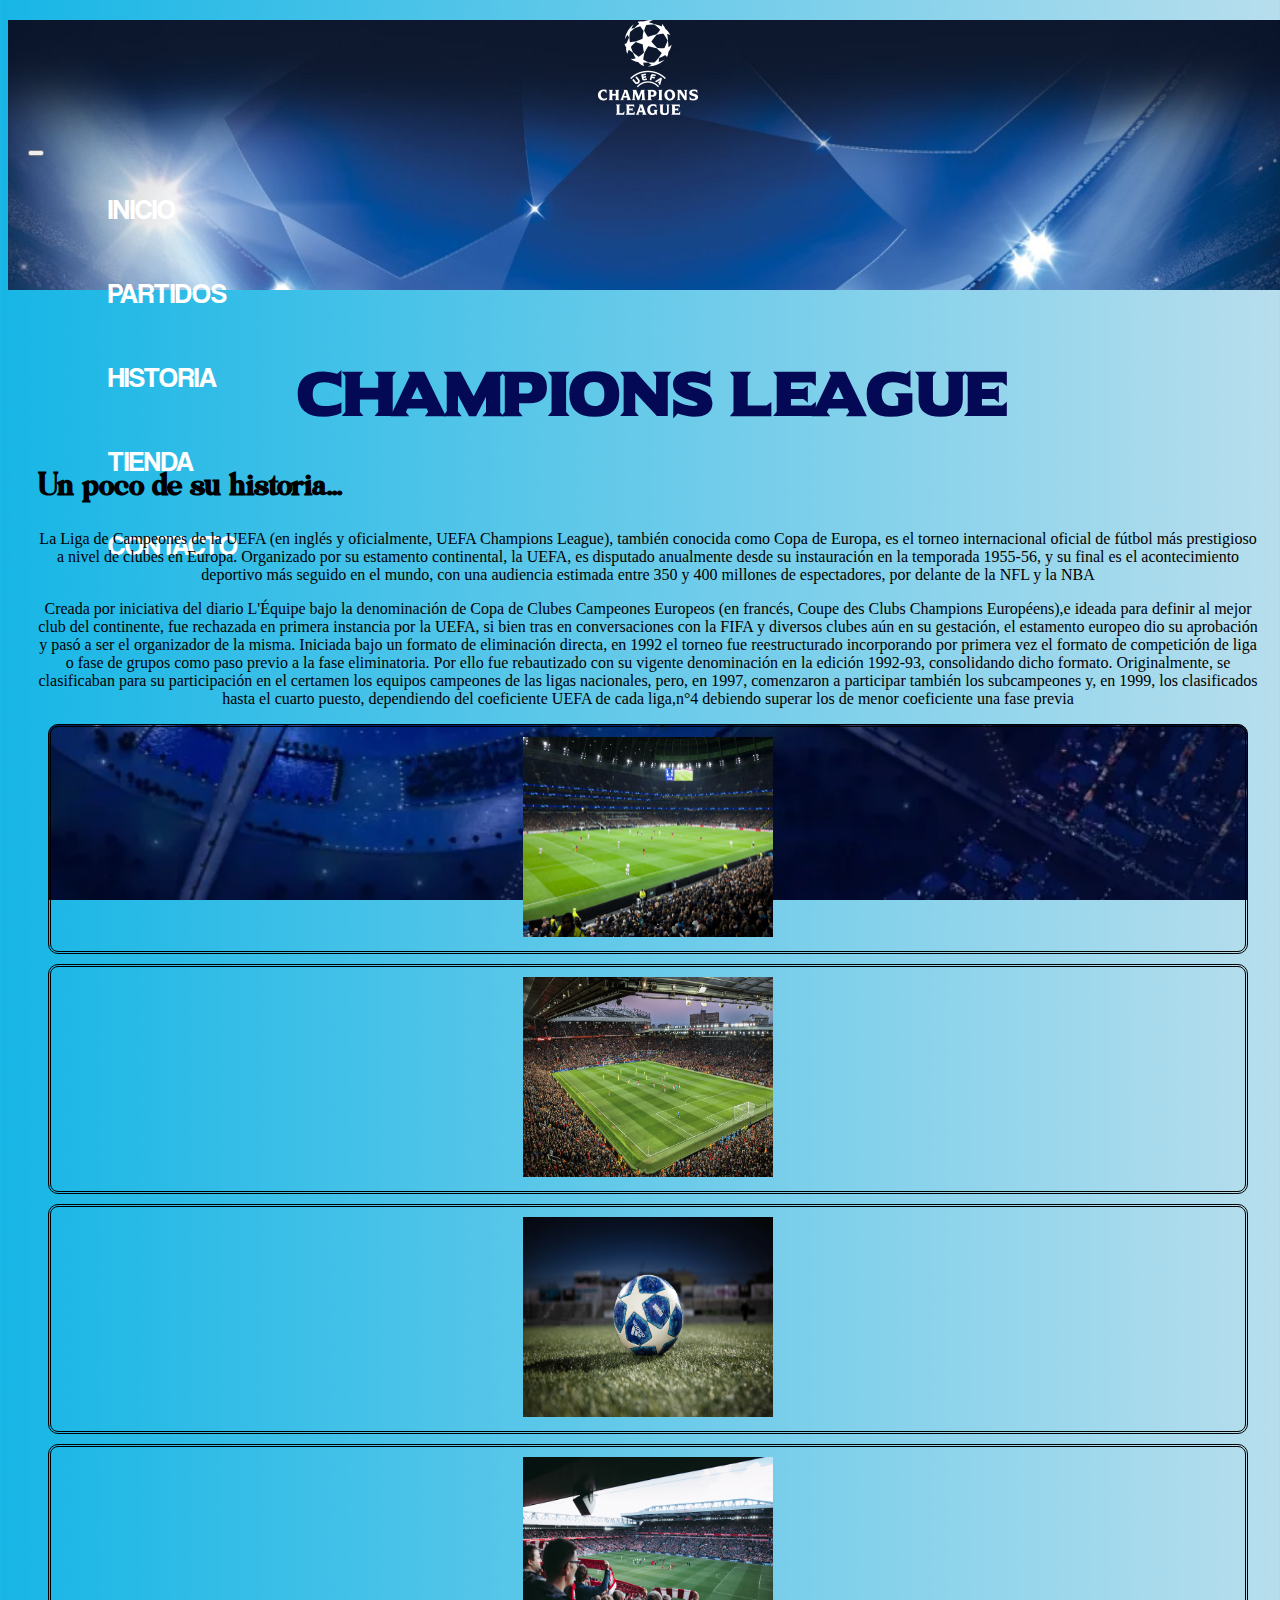
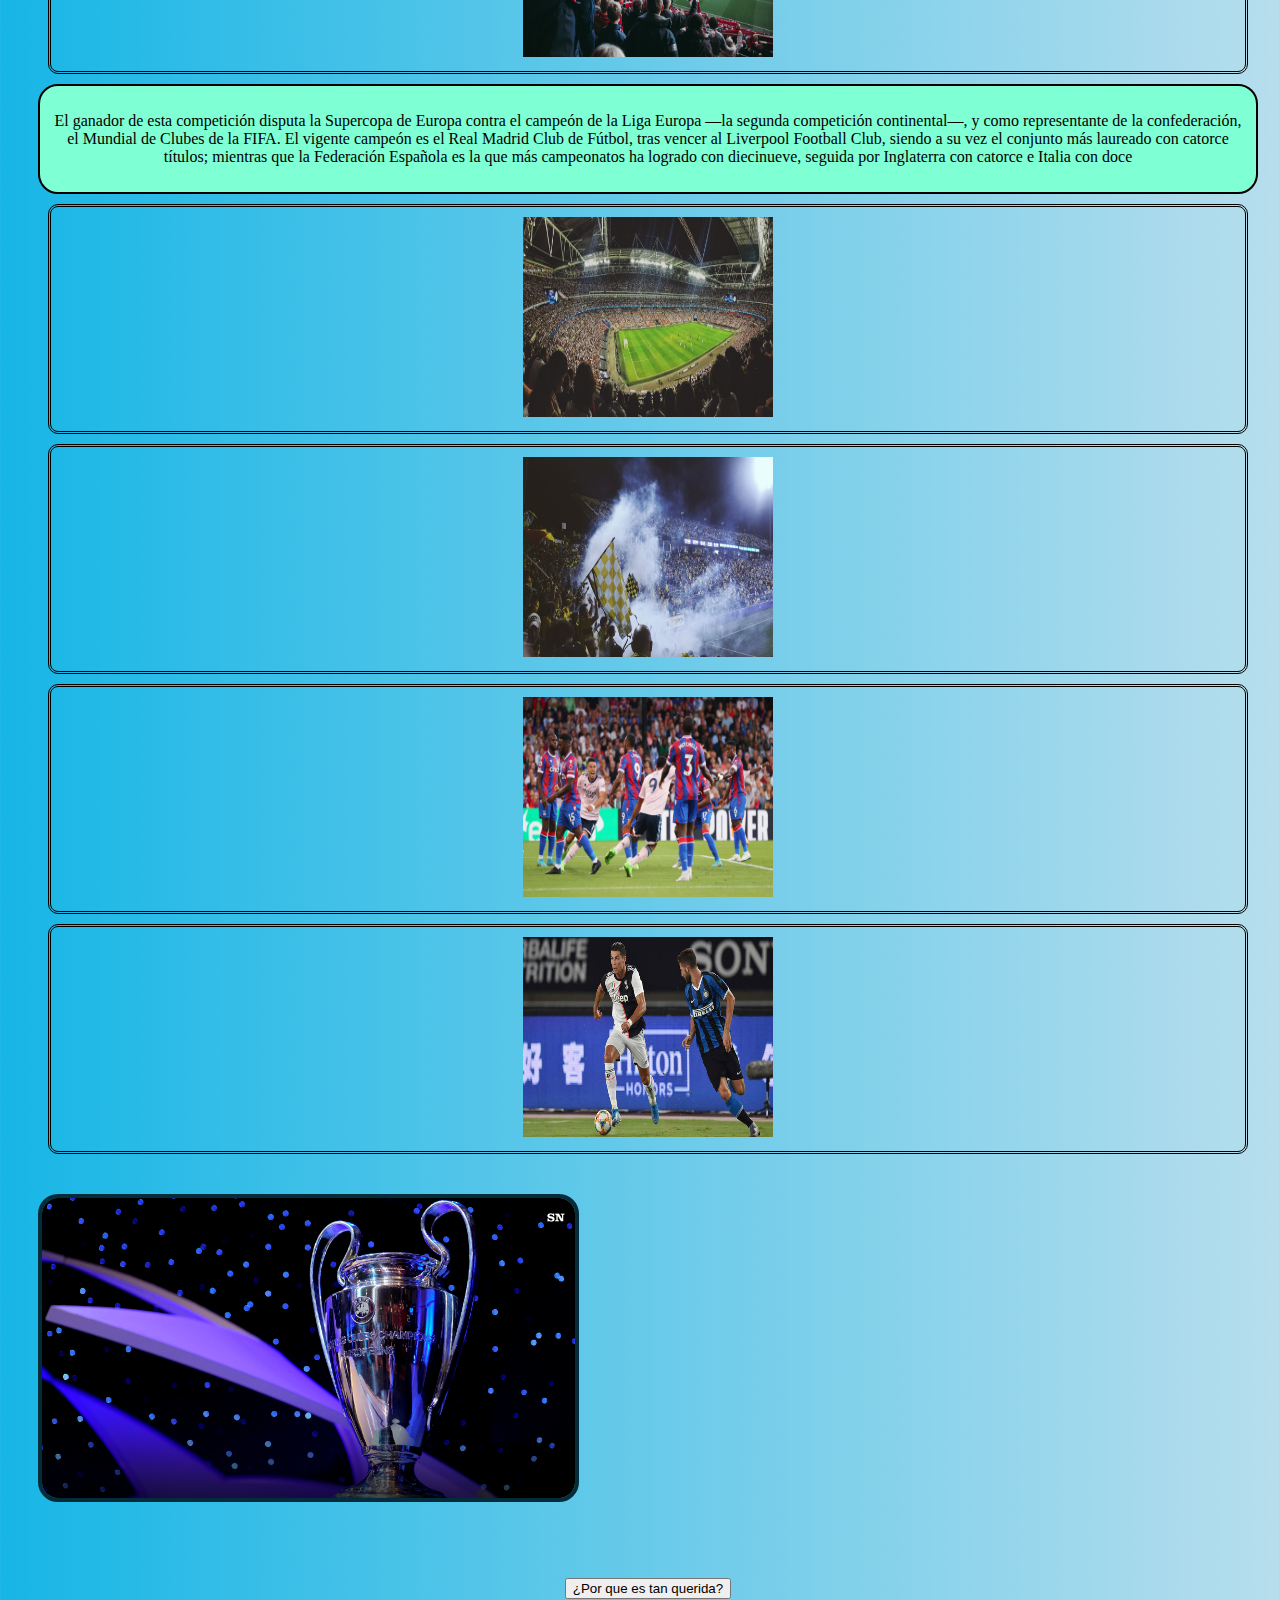
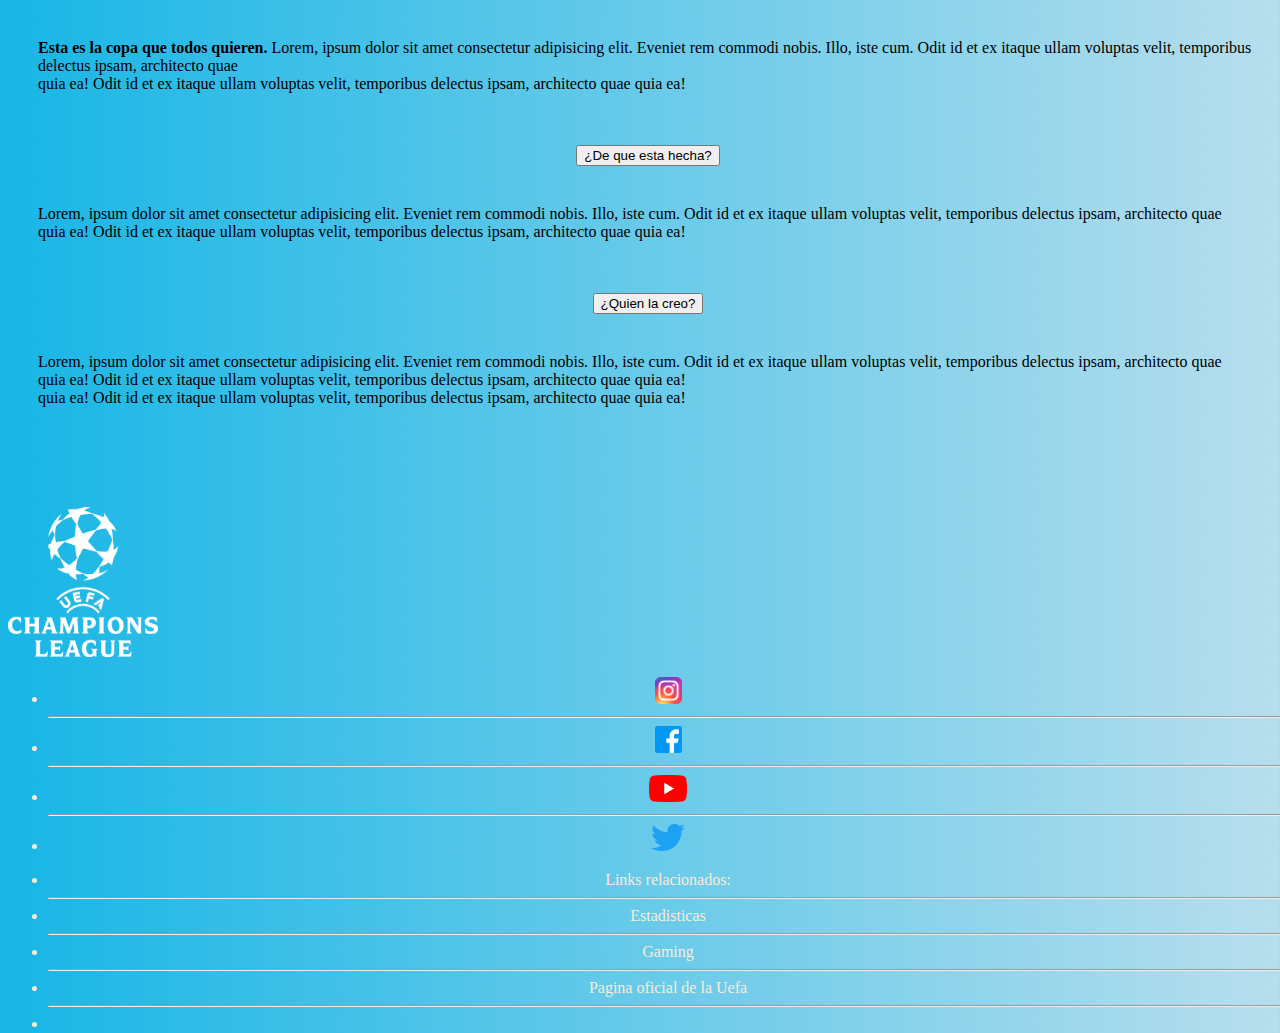
<file: index.html>
<!DOCTYPE html>
<html lang="en">

<head>
    <meta charset="UTF-8">
    <meta http-equiv="X-UA-Compatible" content="IE=edge">
    <meta name="viewport" content="width=device-width, initial-scale=1.0">
    <!-- CSS BOOTSRAP -->
    <link href="https://cdn.jsdelivr.net/npm/bootstrap@5.2.1/dist/css/bootstrap.min.css" rel="stylesheet"
        integrity="sha384-iYQeCzEYFbKjA/T2uDLTpkwGzCiq6soy8tYaI1GyVh/UjpbCx/TYkiZhlZB6+fzT" crossorigin="anonymous">
    <!-- ETIQUETAS SEO -->
    <meta name="description" content="Sitio de la competicion mas importante de futbol del mundo, la UEFA Champions League">
    <meta name="keyword" content="futbol, europa, deporte, liga, copa, campeones, mejores, historico">
    <!-- ANIMACIONES CSS -->
    <link rel="stylesheet" href="https://cdnjs.cloudflare.com/ajax/libs/animate.css/4.1.1/animate.min.css"/>
    <!-- NUESTRO CSS -->
    <link rel="stylesheet" href="./css/style.css">
    <title>UEFA Champions League</title>
</head>

<body id="body-index">
    <header>
        <div class="container-fluid">
            <div class="row">
                <div class="col-12">
                    <div id="logo-header"><img width="100px" src="./assets/img/logoblanco.png" alt="Logo"></div>
                </div>
                <div class="col-12">
                    <nav class="navbar navbar-expand-lg ">
                        <button class="navbar-toggler" type="button" data-bs-toggle="collapse"
                            data-bs-target="#opciones">
                            <span class="navbar-toggler-icon "></span>
                        </button>
                        <div class="collapse navbar-collapse justify-content-center" id="opciones">
                            <ul class="navbar-nav ">
                                <li class="nav-item active">
                                    <a class="nav-link" href="index.html">INICIO</a>
                                </li>
                                <li class="nav-item">
                                    <a class="nav-link" href="./pages/partidos.html">PARTIDOS</a>
                                </li>
                                <li class="nav-item">
                                    <a class="nav-link" href="./pages/historia.html">HISTORIA</a>
                                </li>
                                <li class="nav-item">
                                    <a class="nav-link" href="./pages/tienda.html">TIENDA</a>
                                </li>
                                <li class="nav-item">
                                    <a class="nav-link" href="./pages/contacto.html">CONTACTO</a>
                                </li>
                            </ul>
                        </div>
                    </nav>
                </div>
            </div>
        </div>
    </header>
    <main id="main-index" class="container-fluid">
        <div id="row-1" class="row">
            <div id="show" class="col-12">
                <div class="container-fluid">
                    <div class="row">
                        <h1>Champions League</h1>
                    </div>
                    <div class="row">
                        <h2 id="subtitulo">Un poco de su historia...</h2>
                        <p>La Liga de Campeones de la UEFA (en inglés y oficialmente, UEFA Champions League), también
                            conocida como Copa de Europa, es el torneo internacional oficial de fútbol más prestigioso a
                            nivel de clubes en Europa. Organizado por su estamento continental, la UEFA, es
                            disputado anualmente desde su instauración en la temporada 1955-56, y su final es el
                            acontecimiento deportivo más seguido en el mundo, con una audiencia estimada entre 350 y 400
                            millones de espectadores, por delante de la NFL y la NBA</p>
                        <p>Creada por iniciativa del diario L'Équipe bajo la denominación de Copa de Clubes Campeones
                            Europeos (en francés, Coupe des Clubs Champions Européens),e ideada para definir al mejor
                            club del continente, fue rechazada en primera instancia por la UEFA, si bien tras en
                            conversaciones con la FIFA y diversos clubes aún en su gestación, el estamento europeo dio
                            su aprobación y pasó a ser el organizador de la misma. Iniciada bajo un formato de
                            eliminación directa, en 1992 el torneo fue reestructurado incorporando por primera vez el
                            formato de competición de liga o fase de grupos como paso previo a la fase eliminatoria. Por
                            ello fue rebautizado con su vigente denominación en la edición 1992-93, consolidando dicho
                            formato. Originalmente, se clasificaban para su participación en el certamen los equipos
                            campeones de las ligas nacionales, pero, en 1997, comenzaron a participar también los
                            subcampeones y, en 1999, los clasificados hasta el cuarto puesto, dependiendo del
                            coeficiente UEFA de cada liga,n°4 debiendo superar los de menor coeficiente una fase
                            previa
                        </p>
                    </div>
                    <div class="row">
                        <div class="container-fluid">
                            <div class="row">
                                <div class="col-12">
                                    <div class="container-fluid">
                                        <div class="row align-items-center justify-content-center">
                                            <div class="col-sm-6 col-md-6 col-lg-3 col-xl-3 col-xxl-3 bordes"><img
                                                    class="medidas" src="assets/img/estadio1.jpg"
                                                    alt="Estadio de futbol">
                                            </div>
                                            <div class="col-sm-6 col-md-6 col-lg-3 col-xl-3 col-xxl-3 bordes"><img
                                                    class="medidas" src="assets/img/estadio2.jpg"
                                                    alt="Estadio de futbol">
                                            </div>
                                            <div class="col-sm-6 col-md-6 col-lg-3 col-xl-3 col-xxl-3 bordes"><img
                                                    class="medidas" src="assets/img/pelota1.webp"
                                                    alt="Estadio de futbol">
                                            </div>
                                        </div>


                                        <div class="row align-items-center justify-content-center">
                                            <div class="col-sm-6 col-md-6 col-lg-3 col-xl-3 col-xxl-3 bordes "><img
                                                    class="medidas" src="assets/img/estadio3.jpg"
                                                    alt="Estadio de futbol">
                                            </div>
                                            <div id="cartel-medio"
                                                class="col-sm-6 col-md-6 col-lg-3 col-xl-3 col-xxl-3">
                                                <p>
                                                    El ganador de esta competición disputa la Supercopa de Europa contra
                                                    el campeón de la Liga
                                                    Europa —la segunda competición continental—, y como representante de
                                                    la confederación, el
                                                    Mundial de Clubes de la FIFA. El vigente campeón es el Real Madrid
                                                    Club de Fútbol,
                                                    tras vencer al Liverpool Football Club, siendo a su vez el conjunto
                                                    más laureado con
                                                    catorce títulos; mientras que la Federación Española es la que más
                                                    campeonatos ha logrado
                                                    con diecinueve, seguida por Inglaterra con catorce e Italia con doce
                                                </p>
                                            </div>
                                            <div class="col-sm-6 col-md-6 col-lg-3 col-xl-3 col-xxl-3 bordes"><img
                                                    class="medidas" src="assets/img/estadio4.jpg"
                                                    alt="Estadio de futbol">
                                            </div>
                                        </div>


                                        <div class="row align-items-center justify-content-center">
                                            <div class="col-sm-6 col-md-6 col-lg-3 col-xl-3 col-xxl-3 bordes"><img
                                                    class="medidas" src="assets/img/estadio5.jpg"
                                                    alt="Estadio de futbol">
                                            </div>
                                            <div class="col-sm-6 col-md-6 col-lg-3 col-xl-3 col-xxl-3 bordes"><img
                                                    class="medidas" src="assets/img/partido2.jpg"
                                                    alt="Estadio de futbol">
                                            </div>
                                            <div class="col-sm-6 col-md-6 col-lg-3 col-xl-3 col-xxl-3 bordes"><img
                                                    class="medidas" src="assets/img/partido4.jpg"
                                                    alt="Estadio de futbol">
                                            </div>
                                        </div>
                                    </div>
                                </div>
                            </div>
                        </div>
                    </div>
                    <div id="info-copa" class="row">
                        <div class="container-fluid">
                            <div class="row">
                                <div class="col-sm-12 col-md-12 col-lg-12 col-xl-6 col-xxl-6 text-center"><img id="copa"
                                        height="300px" src="./assets/img/copalinda.png" alt=""></div>
                                <div id="acordion" class="col-sm-12 col-md-12 col-lg-12 col-xl-6 col-xxl-6">
                                    <div class="accordion" id="accordionPanelsStayOpenExample">
                                        <div class="accordion-item">
                                            <h2 class="accordion-header" id="panelsStayOpen-headingOne">
                                                <button class="accordion-button" type="button" data-bs-toggle="collapse"
                                                    data-bs-target="#panelsStayOpen-collapseOne" aria-expanded="true"
                                                    aria-controls="panelsStayOpen-collapseOne">
                                                    ¿Por que es tan querida?
                                                </button>
                                            </h2>
                                            <div id="panelsStayOpen-collapseOne"
                                                class="accordion-collapse collapse show"
                                                aria-labelledby="panelsStayOpen-headingOne">
                                                <div class="accordion-body">
                                                    <strong>Esta es la copa que todos quieren.</strong> Lorem, ipsum
                                                    dolor sit amet consectetur adipisicing elit. Eveniet rem commodi
                                                    nobis.
                                                    Illo, iste cum. Odit id et ex itaque ullam voluptas velit,
                                                    temporibus delectus ipsam, architecto quae <br> quia ea!
                                                    Odit id et ex itaque ullam voluptas velit,
                                                    temporibus delectus ipsam, architecto quae quia ea!
                                                </div>
                                            </div>
                                        </div>
                                        <div class="accordion-item">
                                            <h2 class="accordion-header" id="panelsStayOpen-headingTwo">
                                                <button class="accordion-button collapsed" type="button"
                                                    data-bs-toggle="collapse"
                                                    data-bs-target="#panelsStayOpen-collapseTwo" aria-expanded="false"
                                                    aria-controls="panelsStayOpen-collapseTwo">
                                                    ¿De que esta hecha?
                                                </button>
                                            </h2>
                                            <div id="panelsStayOpen-collapseTwo" class="accordion-collapse collapse"
                                                aria-labelledby="panelsStayOpen-headingTwo">
                                                <div class="accordion-body">
                                                    Lorem, ipsum dolor sit amet consectetur adipisicing elit. Eveniet
                                                    rem commodi nobis.
                                                    Illo, iste cum. Odit id et ex itaque ullam voluptas velit,
                                                    temporibus delectus ipsam, architecto quae <br> quia ea!
                                                    Odit id et ex itaque ullam voluptas velit,
                                                    temporibus delectus ipsam, architecto quae quia ea!
                                                </div>
                                            </div>
                                        </div>
                                        <div class="accordion-item">
                                            <h2 class="accordion-header" id="panelsStayOpen-headingThree">
                                                <button class="accordion-button collapsed" type="button"
                                                    data-bs-toggle="collapse"
                                                    data-bs-target="#panelsStayOpen-collapseThree" aria-expanded="false"
                                                    aria-controls="panelsStayOpen-collapseThree">
                                                    ¿Quien la creo?
                                                </button>
                                            </h2>
                                            <div id="panelsStayOpen-collapseThree" class="accordion-collapse collapse"
                                                aria-labelledby="panelsStayOpen-headingThree">
                                                <div class="accordion-body">
                                                    Lorem, ipsum dolor sit amet consectetur adipisicing elit. Eveniet
                                                    rem commodi nobis.
                                                    Illo, iste cum. Odit id et ex itaque ullam voluptas velit,
                                                    temporibus delectus ipsam, architecto quae <br> quia ea!
                                                    Odit id et ex itaque ullam voluptas velit,
                                                    temporibus delectus ipsam, architecto quae quia ea!
                                                    <br> quia ea!
                                                    Odit id et ex itaque ullam voluptas velit,
                                                    temporibus delectus ipsam, architecto quae quia ea!
                                                </div>
                                            </div>
                                        </div>
                                    </div>
                                </div>
                            </div>
                            <div class="row"></div>
                            <div class="row"></div>
                            <div class="row"></div>
                        </div>
                    </div>




                </div>
            </div>


    </main>
    <footer>
        <div class="container">
            <div id="footer" class="row">
                <div class="col-3">
                    <div><img id="logo" src="./assets/img/logoblanco.png" alt="Logo"></div>
                </div>
                <div class="col-4">
                    <ul class="social-media" class="list-group-item">
                        <li class="list-group-item"><a href="https://www.instagram.com/championsleague/"><img
                                    height="27px" src="./assets/img/ig.png" alt="Instagram"></a></li>
                        <hr>
                        <li class="list-group-item"><a href="https://www.facebook.com/ChampionsLeague/"><img
                                    height="27px" src="./assets/img/fb.png" alt="Facebook"></a></li>
                        <hr>
                        <li class="list-group-item"><a href="https://www.youtube.com/c/ESPNFans"><img height="27px"
                                    src="./assets/img/yt.png" alt="Youtube"></a></li>
                        <hr>
                        <li class="list-group-item"><a href="https://twitter.com/ChampionsLeague"><img height="27px"
                                    src="./assets/img/tw.png" alt="Twitter"></a></li>
                    </ul>
                </div>

                <div class="col-4">
                    <ul class="social-media" class="list-group-item">
                        <li class="list-group-item">Links relacionados:</li>
                        <hr>
                        <li class="list-group-item"><a class="links-ayuda"
                                href="https://es.uefa.com/uefachampionsleague/statistics/">Estadisticas</a></li>
                        <hr>
                        <li class="list-group-item"><a class="links-ayuda"
                                href="https://gaming.uefa.com/es/uefachampionsleague">Gaming</a></li>
                        <hr>
                        <li class="list-group-item"><a class="links-ayuda" href="https://store.uefa.com">Pagina oficial
                                de la Uefa</a></li>
                        <hr>
                        <li class="list-group-item"></li>
                    </ul>
                </div>

            </div>
        </div>
    </footer>



    <script src="https://cdn.jsdelivr.net/npm/bootstrap@5.2.1/dist/js/bootstrap.bundle.min.js"
        integrity="sha384-u1OknCvxWvY5kfmNBILK2hRnQC3Pr17a+RTT6rIHI7NnikvbZlHgTPOOmMi466C8" crossorigin="anonymous">
    </script>
</body>

</html>
</file>
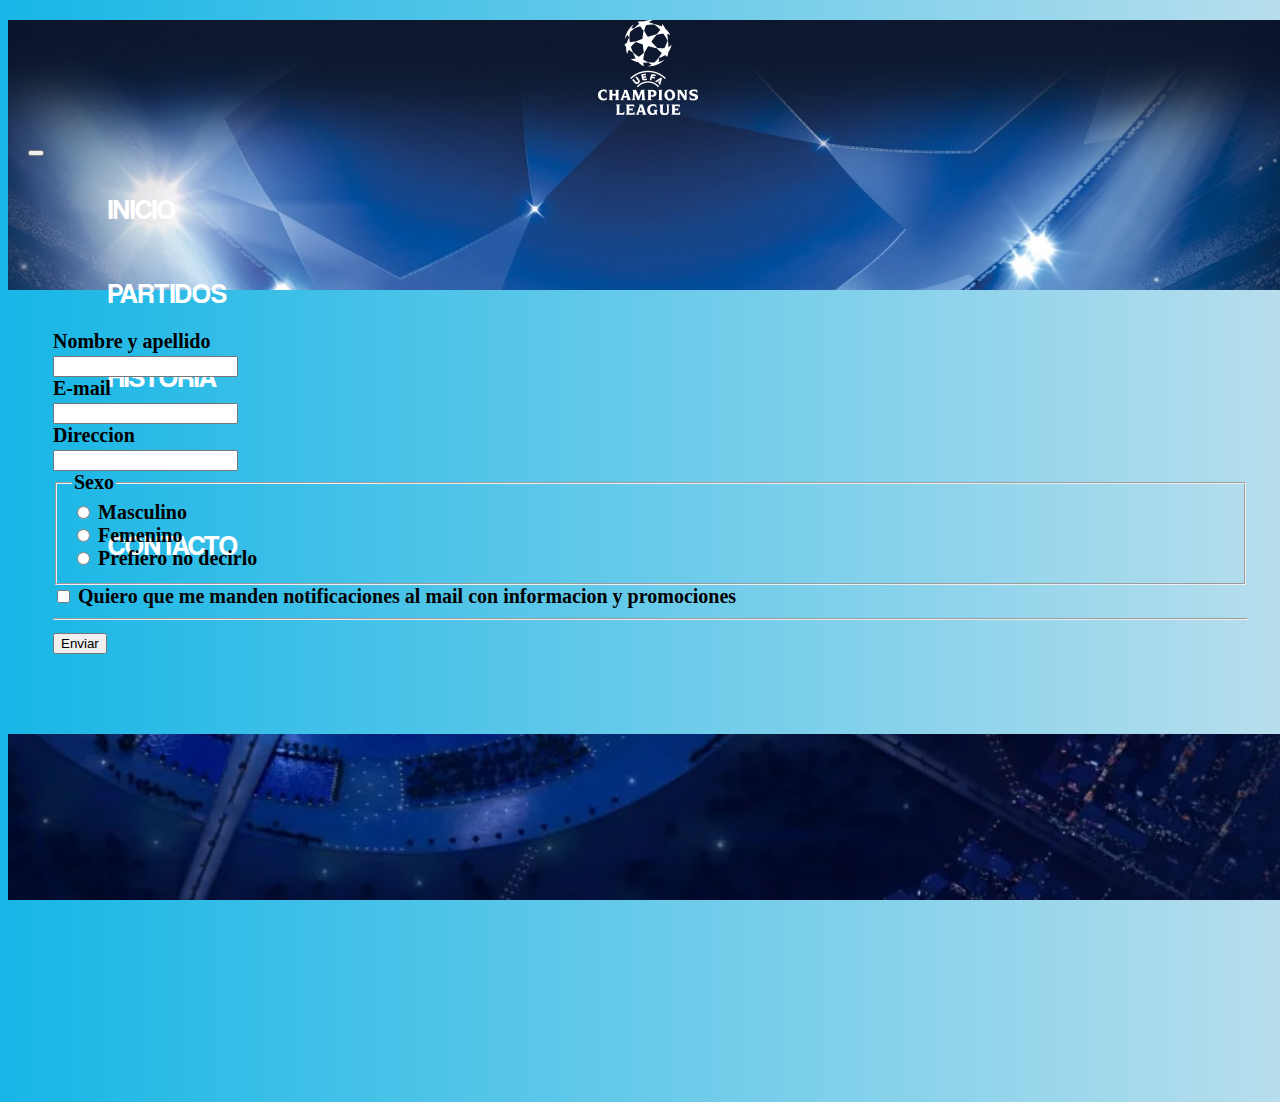
<file: pages/contacto.html>
<!DOCTYPE html>
<html lang="en">

<head>
    <meta charset="UTF-8">
    <meta http-equiv="X-UA-Compatible" content="IE=edge">
    <meta name="viewport" content="width=device-width, initial-scale=1.0">
    <!-- CSS BOOTSRAP -->
    <link href="https://cdn.jsdelivr.net/npm/bootstrap@5.2.1/dist/css/bootstrap.min.css" rel="stylesheet"
        integrity="sha384-iYQeCzEYFbKjA/T2uDLTpkwGzCiq6soy8tYaI1GyVh/UjpbCx/TYkiZhlZB6+fzT" crossorigin="anonymous">
    <!-- ETIQUETAS SEO -->
    <meta name="description"
        content="Pagina de contacto">
    <meta name="keyword" content="futbol, europa, deporte, liga, copa, campeones, mejores, historico, mail, telefono, contacto">
    <!-- ANIMACIONES CSS -->
    <link rel="stylesheet" href="https://cdnjs.cloudflare.com/ajax/libs/animate.css/4.1.1/animate.min.css" />
    <!-- NUESTRO CSS -->
    <link rel="stylesheet" href="../css/style.css">
    <title>UEFA Champions League</title>
</head>

<body id="body-index">
    <header>
        <div class="container-fluid">
            <div class="row">
                <div class="col-12">
                    <div id="logo-header"><img width="100px" src="../assets/img/logoblanco.png" alt="Logo"></div>
                </div>
                <div class="col-12">
                    <nav class="navbar navbar-expand-lg ">
                        <button class="navbar-toggler" type="button" data-bs-toggle="collapse"
                            data-bs-target="#opciones">
                            <span class="navbar-toggler-icon "></span>
                        </button>
                        <div class="collapse navbar-collapse justify-content-center" id="opciones">
                            <ul class="navbar-nav ">
                                <li class="nav-item active">
                                    <a class="nav-link" href="../index.html">INICIO</a>
                                </li>
                                <li class="nav-item">
                                    <a class="nav-link" href="partidos.html">PARTIDOS</a>
                                </li>
                                <li class="nav-item">
                                    <a class="nav-link" href="historia.html">HISTORIA</a>
                                </li>
                                <li class="nav-item">
                                    <a class="nav-link" href="tienda.html">TIENDA</a>
                                </li>
                                <li class="nav-item">
                                    <a class="nav-link" href="contacto.html">CONTACTO</a>
                                </li>
                            </ul>
                        </div>
                    </nav>
                </div>
            </div>
        </div>
    </header>
    <main id="main-index" class="container-fluid ">
        <div id="row-1" class="row">


            <form id="formulario" class="col-6">
                <div class="row mb-3">
                    <label for="inputEmail3" class="col-sm-2 col-form-label">Nombre y apellido</label>
                    <div class="col-sm-10">
                        <input type="email" class="form-control" id="inputEmail3">
                    </div>
                </div>
                <div class="row mb-3">
                    <label for="inputPassword3" class="col-sm-2 col-form-label">E-mail</label>
                    <div class="col-sm-10">
                        <input type="password" class="form-control" id="inputPassword3">
                    </div>
                </div>
                <div class="row mb-3">
                    <label for="inputPassword3" class="col-sm-2 col-form-label">Direccion</label>
                    <div class="col-sm-10">
                        <input type="password" class="form-control" id="inputPassword3">
                    </div>
                </div>
                <fieldset class="row mb-3">
                    <legend class="col-form-label col-sm-2 pt-0">Sexo</legend>
                    <div class="col-sm-10">
                        <div class="form-check">
                            <input class="form-check-input" type="radio" name="gridRadios" id="gridRadios1"
                                value="option1">
                            <label class="form-check-label" for="gridRadios1">
                                Masculino
                            </label>
                        </div>
                        <div class="form-check">
                            <input class="form-check-input" type="radio" name="gridRadios" id="gridRadios2"
                                value="option2">
                            <label class="form-check-label" for="gridRadios2">
                                Femenino
                            </label>
                        </div>
                        <div class="form-check disabled">
                            <input class="form-check-input" type="radio" name="gridRadios" id="gridRadios3"
                                value="option3">
                            <label class="form-check-label" for="gridRadios3">
                                Prefiero no decirlo
                            </label>
                        </div>
                    </div>
                </fieldset>
                <div class="row mb-3">
                    <div class="col-sm-10 offset-sm-2">
                        <div class="form-check">
                            <input class="form-check-input" type="checkbox" id="gridCheck1">
                            <label class="form-check-label" for="gridCheck1">
                                Quiero que me manden notificaciones al mail con informacion y promociones
                            </label>
                        </div>
                    </div>
                </div>
                <hr>
                <button type="submit" class="btn btn-primary">Enviar</button>
            </form>


    </main>
    <footer>

    </footer>



    <script src="https://cdn.jsdelivr.net/npm/bootstrap@5.2.1/dist/js/bootstrap.bundle.min.js"
        integrity="sha384-u1OknCvxWvY5kfmNBILK2hRnQC3Pr17a+RTT6rIHI7NnikvbZlHgTPOOmMi466C8" crossorigin="anonymous">
    </script>
</body>

</html>
</file>
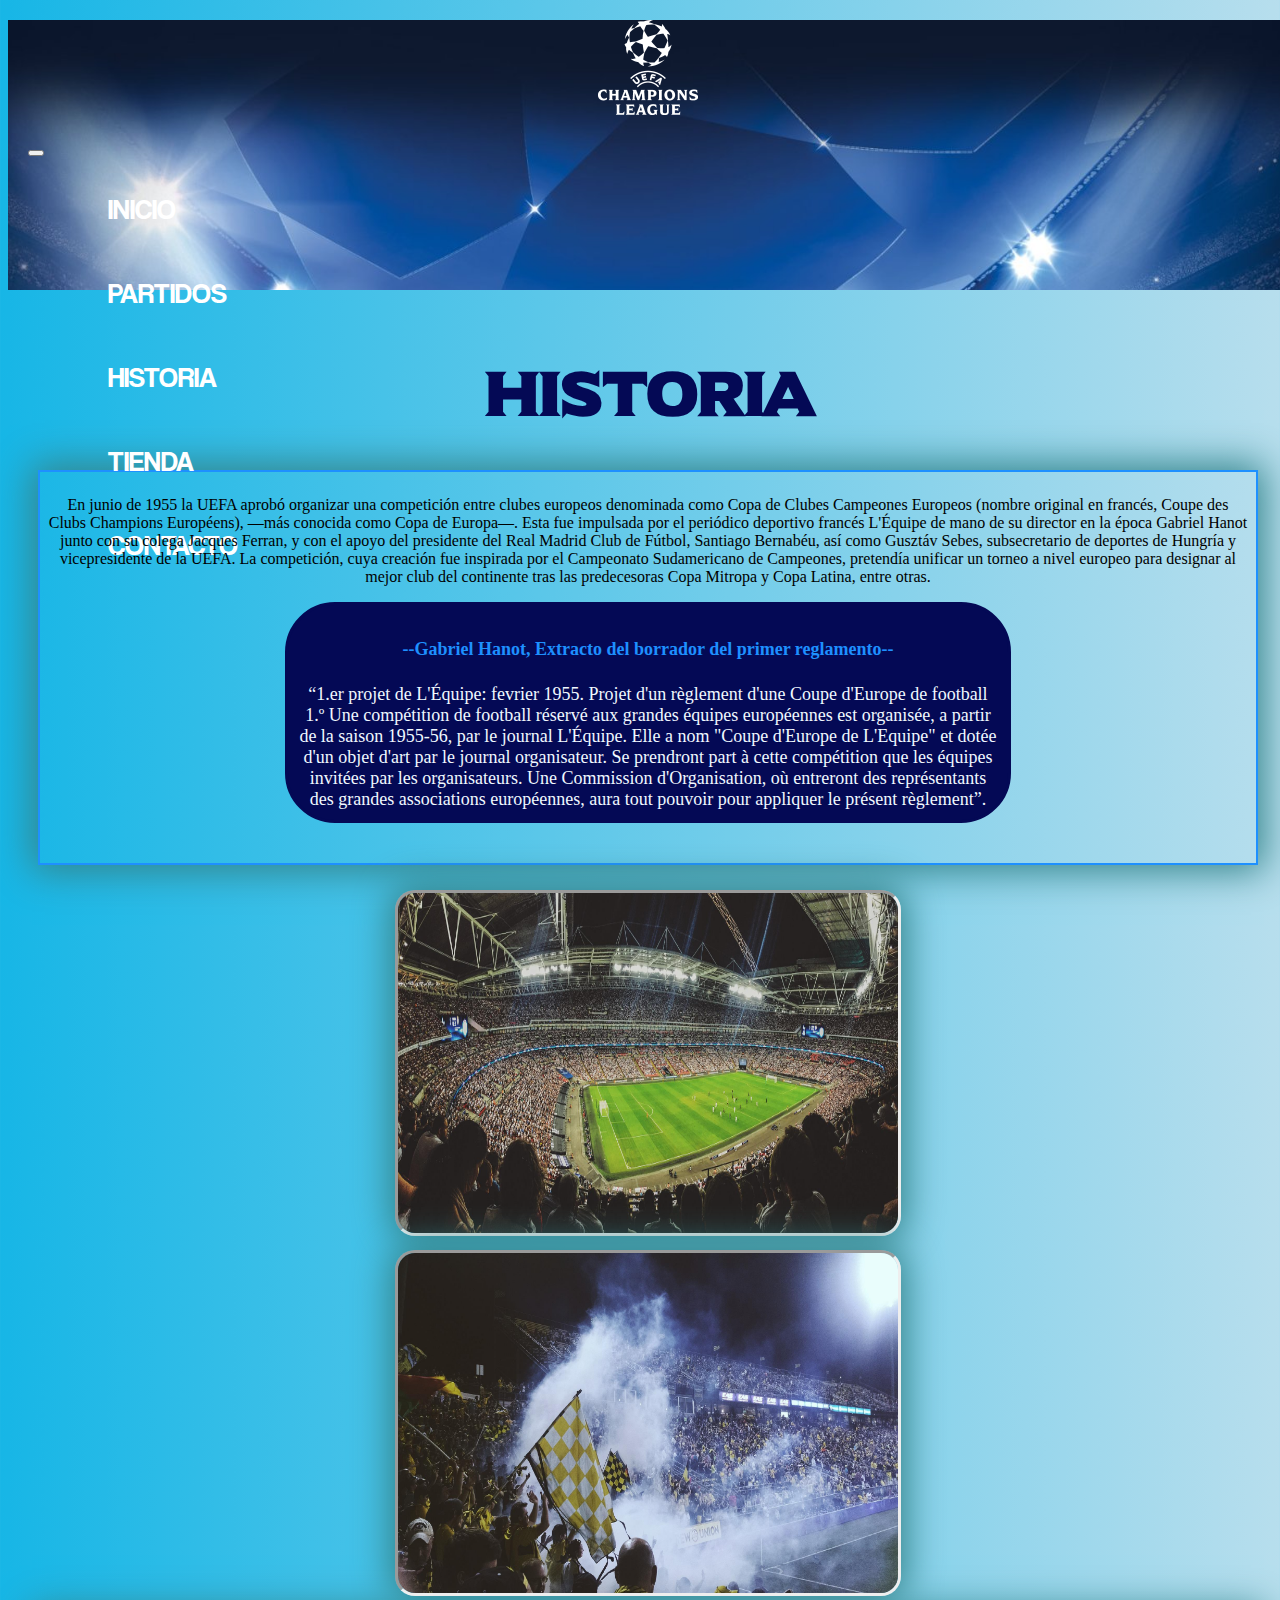
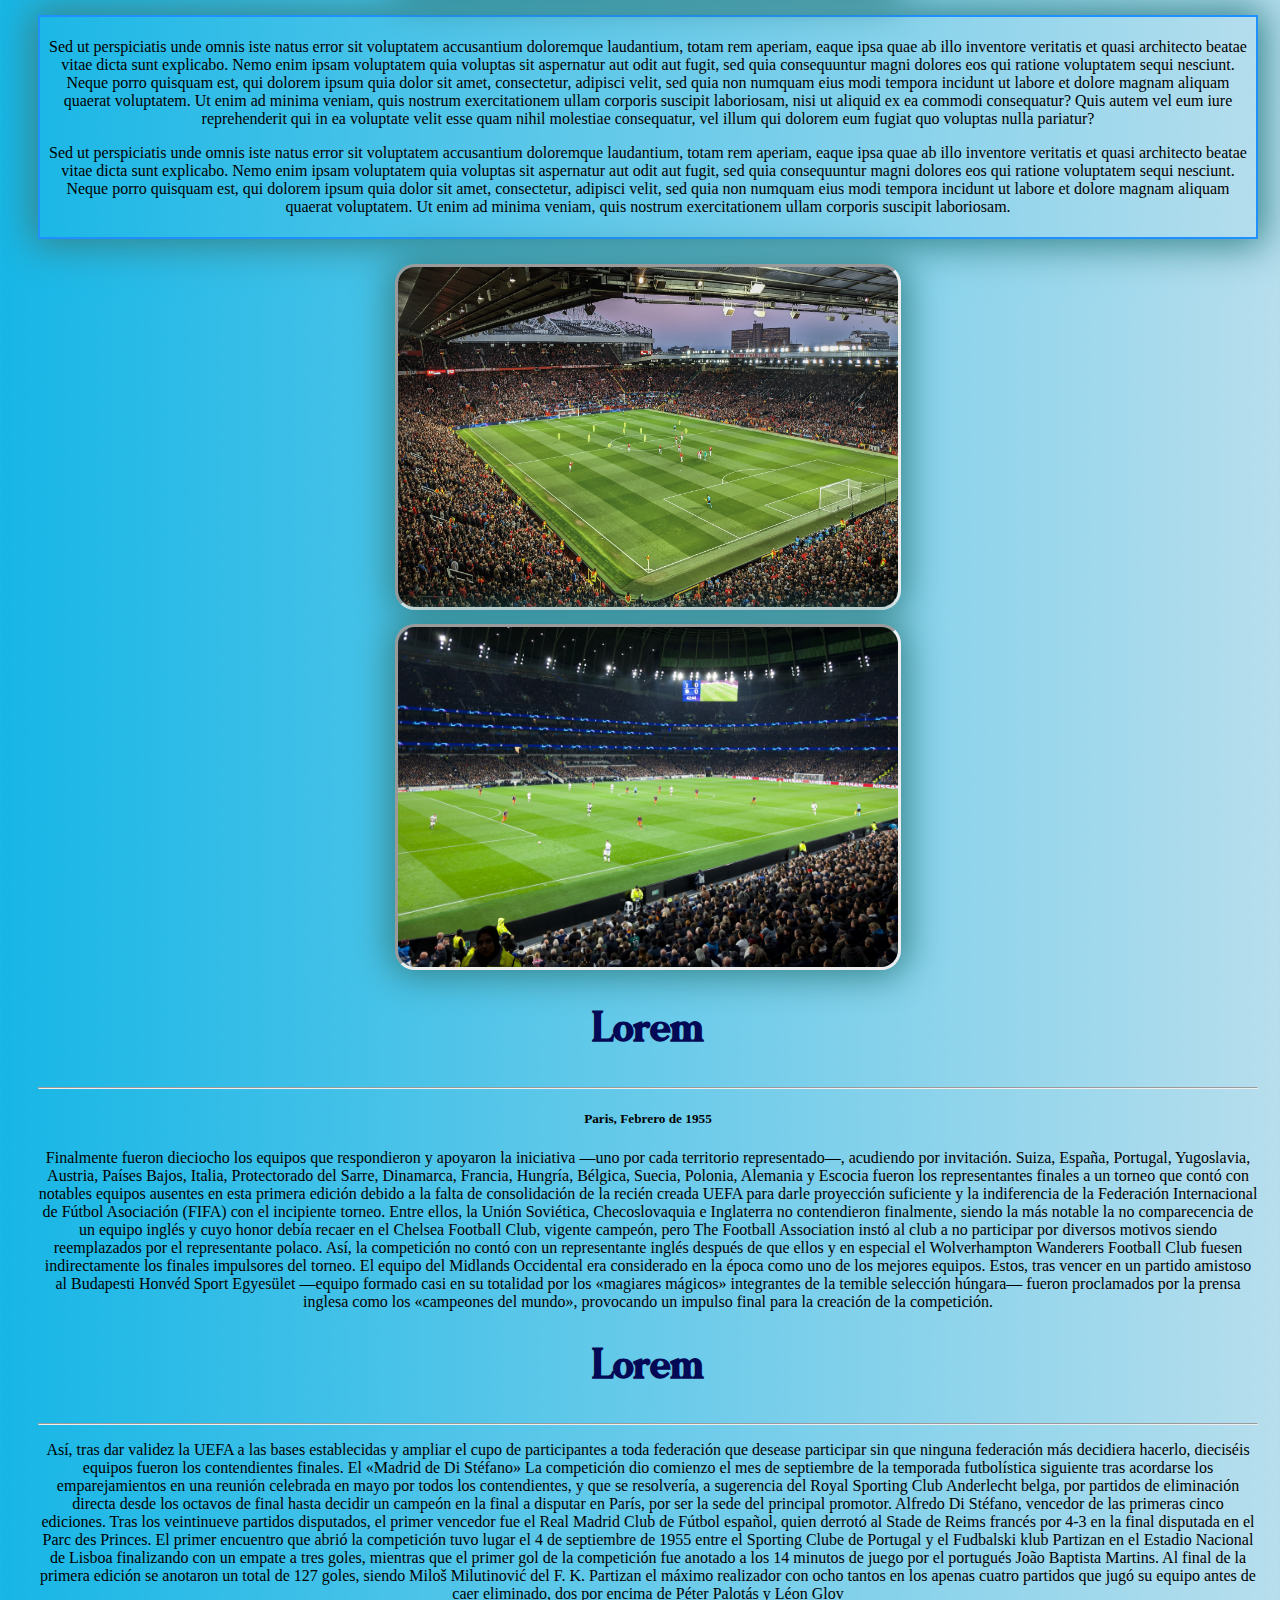
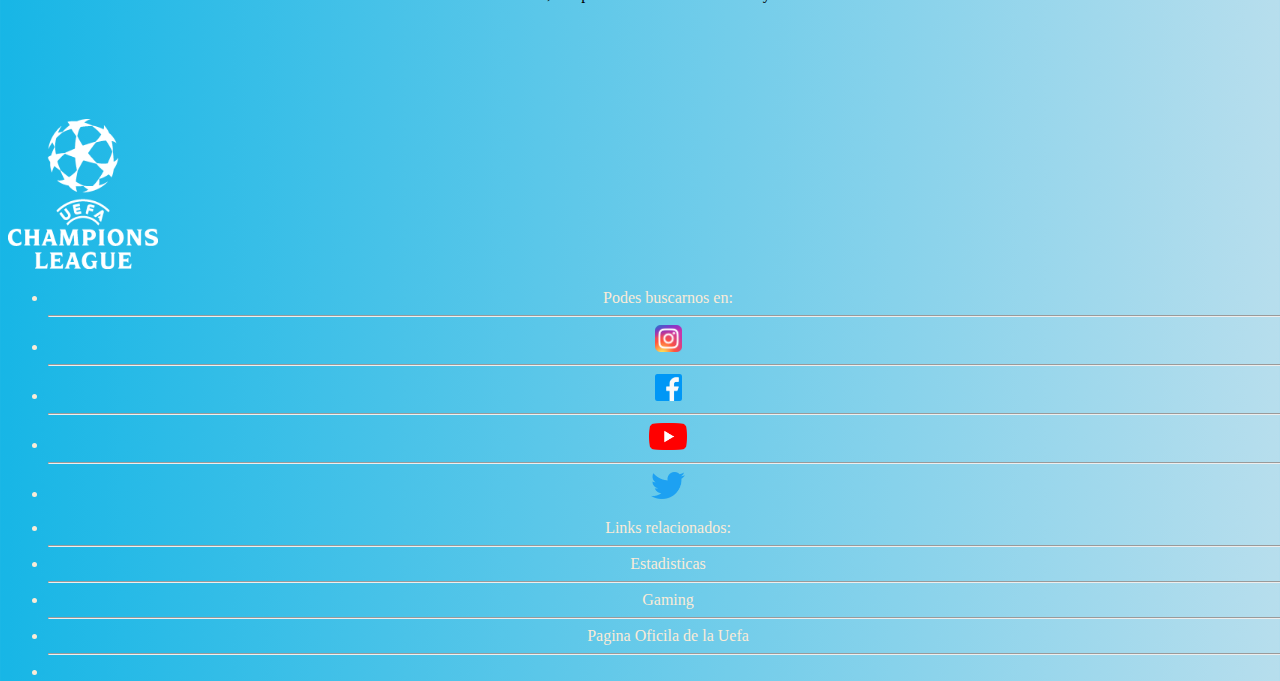
<file: pages/historia.html>
<!DOCTYPE html>
<html lang="en">

<head>
    <meta charset="UTF-8">
    <meta http-equiv="X-UA-Compatible" content="IE=edge">
    <meta name="viewport" content="width=device-width, initial-scale=1.0">
    <!-- CSS BOOTSRAP -->
    <link href="https://cdn.jsdelivr.net/npm/bootstrap@5.2.1/dist/css/bootstrap.min.css" rel="stylesheet"
        integrity="sha384-iYQeCzEYFbKjA/T2uDLTpkwGzCiq6soy8tYaI1GyVh/UjpbCx/TYkiZhlZB6+fzT" crossorigin="anonymous">
    <!-- ETIQUETAS SEO -->
    <meta name="description" content="Historia de la Champions League">
    <meta name="keyword" content="futbol, europa, deporte, liga, copa, campeones, mejores, historico, informacion">
    <!-- ANIMACIONES CSS -->
    <link rel="stylesheet" href="https://cdnjs.cloudflare.com/ajax/libs/animate.css/4.1.1/animate.min.css" />
    <!-- NUESTRO CSS -->
    <link rel="stylesheet" href="../css/style.css">
    <title>UEFA Champions League</title>
</head>

<body id="body-index">
    <header>
        <div class="container-fluid">
            <div class="row">
                <div class="col-12">
                    <div id="logo-header"><img width="100px" src="../assets/img/logoblanco.png" alt="Logo"></div>
                </div>
                <div class="col-12">
                    <nav class="navbar navbar-expand-lg ">
                        <button class="navbar-toggler" type="button" data-bs-toggle="collapse"
                            data-bs-target="#opciones">
                            <span class="navbar-toggler-icon "></span>
                        </button>
                        <div class="collapse navbar-collapse justify-content-center" id="opciones">
                            <ul class="navbar-nav ">
                                <li class="nav-item active">
                                    <a class="nav-link" href="../index.html">INICIO</a>
                                </li>
                                <li class="nav-item">
                                    <a class="nav-link" href="partidos.html">PARTIDOS</a>
                                </li>
                                <li class="nav-item">
                                    <a class="nav-link" href="historia.html">HISTORIA</a>
                                </li>
                                <li class="nav-item">
                                    <a class="nav-link" href="tienda.html">TIENDA</a>
                                </li>
                                <li class="nav-item">
                                    <a class="nav-link" href="contacto.html">CONTACTO</a>
                                </li>
                            </ul>
                        </div>
                    </nav>
                </div>
            </div>
        </div>
    </header>
    <main id="main-index" class="container-fluid">
        <div id="row-1" class="row">
            <div class="col-12">
                <h1>Historia</h1>
                <div class="container-fluid">
                    <div class="container">
                        <div class="row">
                            <div class="col-12" id="primer-parrafo">
                                <p>
                                    En junio de 1955 la UEFA aprobó organizar una competición entre clubes europeos
                                    denominada como Copa de Clubes Campeones Europeos (nombre original en francés, Coupe
                                    des Clubs Champions Européens), —más conocida como Copa de Europa—. Esta fue
                                    impulsada por el periódico deportivo francés L'Équipe de mano de su director en la
                                    época Gabriel Hanot junto con su colega Jacques Ferran, y con el apoyo del
                                    presidente del Real Madrid Club de Fútbol, Santiago Bernabéu, así como Gusztáv
                                    Sebes, subsecretario de deportes de Hungría y vicepresidente de la UEFA. La
                                    competición, cuya creación fue inspirada por el Campeonato Sudamericano de
                                    Campeones, pretendía unificar un torneo a nivel europeo para designar al mejor
                                    club del continente tras las predecesoras Copa Mitropa y Copa Latina, entre
                                    otras.
                                    <br>
                                    <div id="texto-marcado">
                                        <h4 id="titulo-carta">--Gabriel Hanot, Extracto del borrador del primer
                                            reglamento--</h4>
                                        “1.er projet de L'Équipe: fevrier 1955.
                                        Projet d'un règlement d'une Coupe d'Europe de football
                                        1.º Une compétition de football réservé aux grandes équipes européennes est
                                        organisée, a partir de la saison 1955-56, par le journal L'Équipe. Elle a nom
                                        "Coupe
                                        d'Europe de L'Equipe" et dotée d'un objet d'art par le journal organisateur. Se
                                        prendront part à cette compétition que les équipes invitées par les
                                        organisateurs.
                                        Une Commission d'Organisation, où entreront des représentants des grandes
                                        associations européennes, aura tout pouvoir pour appliquer le présent
                                        règlement”.
                                    </div>
                                </p>
                            </div>
                        </div>

                        <div class="row">
                            <div class="col-sm-12 col-md-12 col-lg-6 col-xl-6 col-xxl-6 bordes-historia"><img class="medidas-historia" width="40%" src="../assets/img/estadio4.jpg"
                                alt="Estadio de futbol">
                            </div>
                            <div class="col-sm-12 col-md-12 col-lg-6 col-xl-6 col-xxl-6 bordes-historia"><img class="medidas-historia" width="40%" src="../assets/img/estadio5.jpg"
                                alt="Estadio de futbol">
                            </div>
                        </div>

                        <div class="row">
                            <div class="col-12" id="segundo-parrafo">
                                <p>Sed ut perspiciatis unde omnis iste natus error sit voluptatem accusantium doloremque
                                    laudantium,
                                    totam
                                    rem
                                    aperiam, eaque ipsa quae ab illo inventore veritatis et quasi architecto beatae
                                    vitae dicta
                                    sunt
                                    explicabo.
                                    Nemo enim ipsam voluptatem quia voluptas sit aspernatur aut odit aut fugit, sed quia
                                    consequuntur
                                    magni
                                    dolores eos qui ratione voluptatem sequi nesciunt. Neque porro quisquam est, qui
                                    dolorem
                                    ipsum
                                    quia
                                    dolor
                                    sit amet, consectetur, adipisci velit, sed quia non numquam eius modi tempora
                                    incidunt ut
                                    labore
                                    et
                                    dolore
                                    magnam aliquam quaerat voluptatem. Ut enim ad minima veniam, quis nostrum
                                    exercitationem
                                    ullam
                                    corporis
                                    suscipit laboriosam, nisi ut aliquid ex ea commodi consequatur? Quis autem vel eum
                                    iure
                                    reprehenderit
                                    qui in
                                    ea voluptate velit esse quam nihil molestiae consequatur, vel illum qui dolorem eum
                                    fugiat
                                    quo
                                    voluptas
                                    nulla pariatur?</p>
                                <p>Sed ut perspiciatis unde omnis iste natus error sit voluptatem accusantium doloremque
                                    laudantium,
                                    totam
                                    rem
                                    aperiam, eaque ipsa quae ab illo inventore veritatis et quasi architecto beatae
                                    vitae dicta
                                    sunt
                                    explicabo.
                                    Nemo enim ipsam voluptatem quia voluptas sit aspernatur aut odit aut fugit, sed quia
                                    consequuntur
                                    magni
                                    dolores eos qui ratione voluptatem sequi nesciunt. Neque porro quisquam est, qui
                                    dolorem
                                    ipsum
                                    quia
                                    dolor
                                    sit amet, consectetur, adipisci velit, sed quia non numquam eius modi tempora
                                    incidunt ut
                                    labore
                                    et
                                    dolore
                                    magnam aliquam quaerat voluptatem. Ut enim ad minima veniam, quis nostrum
                                    exercitationem
                                    ullam
                                    corporis
                                    suscipit laboriosam.</p>
                            </div>
                        </div>
                        <div class="row">
                            <div class="col-sm-12 col-md-12 col-lg-6 col-xl-6 col-xxl-6 bordes-historia"><img class="medidas-historia" width="40%" src="../assets/img/estadio2.jpg"
                                alt="Estadio de futbol">
                            </div>
                            <div class="col-sm-12 col-md-12 col-lg-6 col-xl-6 col-xxl-6 bordes-historia"><img class="medidas-historia" width="40%" src="../assets/img/estadio1.jpg"
                                alt="Estadio de futbol">
                            </div>
                        </div>

                        <div id="ultima-info" class="row">
                            <div class="col-6">
                                <h2>Lorem</h2>
                                <hr>
                                <p>
                                    <h5>Paris, Febrero de 1955</h5>
                                    Finalmente fueron dieciocho los equipos que respondieron y apoyaron la iniciativa
                                    —uno por cada territorio representado—, acudiendo por invitación. Suiza, España,
                                    Portugal, Yugoslavia, Austria, Países Bajos, Italia, Protectorado del Sarre,
                                    Dinamarca, Francia, Hungría, Bélgica, Suecia, Polonia, Alemania y Escocia fueron los
                                    representantes finales a un torneo que contó con notables equipos ausentes en esta
                                    primera edición debido a la falta de consolidación de la recién creada UEFA para
                                    darle proyección suficiente y la indiferencia de la Federación Internacional de
                                    Fútbol Asociación (FIFA) con el incipiente torneo. Entre ellos, la Unión
                                    Soviética, Checoslovaquia e Inglaterra no contendieron finalmente, siendo la más
                                    notable la no comparecencia de un equipo inglés y cuyo honor debía recaer en el
                                    Chelsea Football Club, vigente campeón, pero The Football Association instó al club
                                    a no participar por diversos motivos siendo reemplazados por el representante
                                    polaco. Así, la competición no contó con un representante inglés después de que
                                    ellos y en especial el Wolverhampton Wanderers Football Club fuesen indirectamente
                                    los finales impulsores del torneo. El equipo del Midlands Occidental era
                                    considerado en la época como uno de los mejores equipos. Estos, tras vencer en un
                                    partido amistoso al Budapesti Honvéd Sport Egyesület —equipo formado casi en su
                                    totalidad por los «magiares mágicos» integrantes de la temible selección húngara—
                                    fueron proclamados por la prensa inglesa como los «campeones del mundo», provocando
                                    un impulso final para la creación de la competición.


                                </p>
                            </div>
                            <div class="col-6">
                                <h2>Lorem</h2>
                                <hr>
                                <p>
                                    Así, tras dar validez la UEFA a las bases establecidas y ampliar el cupo de
                                    participantes a toda federación que desease participar sin que ninguna federación
                                    más decidiera hacerlo, dieciséis equipos fueron los contendientes finales.

                                    El «Madrid de Di Stéfano»
                                    La competición dio comienzo el mes de septiembre de la temporada futbolística
                                    siguiente tras acordarse los emparejamientos en una reunión celebrada en mayo por
                                    todos los contendientes, y que se resolvería, a sugerencia del Royal Sporting Club
                                    Anderlecht belga, por partidos de eliminación directa desde los octavos de final
                                    hasta decidir un campeón en la final a disputar en París, por ser la sede del
                                    principal promotor.


                                    Alfredo Di Stéfano, vencedor de las primeras cinco ediciones.
                                    Tras los veintinueve partidos disputados, el primer vencedor fue el Real Madrid Club
                                    de Fútbol español, quien derrotó al Stade de Reims francés por 4-3 en la final
                                    disputada en el Parc des Princes. El primer encuentro que abrió la competición tuvo
                                    lugar el 4 de septiembre de 1955 entre el Sporting Clube de Portugal y el Fudbalski
                                    klub Partizan en el Estadio Nacional de Lisboa finalizando con un empate a tres
                                    goles, mientras que el primer gol de la competición fue anotado a los 14 minutos de
                                    juego por el portugués João Baptista Martins.

                                    Al final de la primera edición se anotaron un total de 127 goles, siendo Miloš
                                    Milutinović del F. K. Partizan el máximo realizador con ocho tantos en los apenas
                                    cuatro partidos que jugó su equipo antes de caer eliminado, dos por encima de Péter
                                    Palotás y Léon Glov
                                </p>
                            </div>
                        </div>

                    </div>
                </div>
            </div>
            <div class="row">
                <div class="col-6">

                </div>
                <div class="col-6">

                </div>

            </div>
        </div>

    </main>
    <footer>
        <div class="container">
            <div id="footer" class="row">
                <div class="col-3">
                    <div><img id="logo" src="../assets/img/logoblanco.png" alt="Logo"></div>
                </div>
                <div class="col-4">
                    <ul class="social-media" class="list-group-item">
                        <li class="list-group-item">Podes buscarnos en:</li>
                        <hr>
                        <li class="list-group-item"><img height="27px" src="../assets/img/ig.png" alt="Instagram">
                        </li>
                        <hr>
                        <li class="list-group-item"><img height="27px" src="../assets/img/fb.png" alt="Facebook">
                        </li>
                        <hr>
                        <li class="list-group-item"><img height="27px" src="../assets/img/yt.png" alt="Youtube"></li>
                        <hr>
                        <li class="list-group-item"><img height="27px" src="../assets/img/tw.png" alt="Twitter"></li>
                    </ul>
                </div>

                <div class="col-4">
                    <ul class="social-media" class="list-group-item">
                        <li class="list-group-item">Links relacionados:</li>
                        <hr>
                        <li class="list-group-item"><a class="links-ayuda"
                                href="https://es.uefa.com/uefachampionsleague/statistics/">Estadisticas</a></li>
                        <hr>
                        <li class="list-group-item"><a class="links-ayuda"
                                href="https://gaming.uefa.com/es/uefachampionsleague">Gaming</a></li>
                        <hr>
                        <li class="list-group-item"><a class="links-ayuda" href="https://store.uefa.com">Pagina
                                Oficila de la Uefa</a></li>
                        <hr>
                        <li class="list-group-item"></li>
                    </ul>
                </div>

            </div>
        </div>
    </footer>



    <script src="https://cdn.jsdelivr.net/npm/bootstrap@5.2.1/dist/js/bootstrap.bundle.min.js"
        integrity="sha384-u1OknCvxWvY5kfmNBILK2hRnQC3Pr17a+RTT6rIHI7NnikvbZlHgTPOOmMi466C8" crossorigin="anonymous">
    </script>
</body>

</html>
</file>
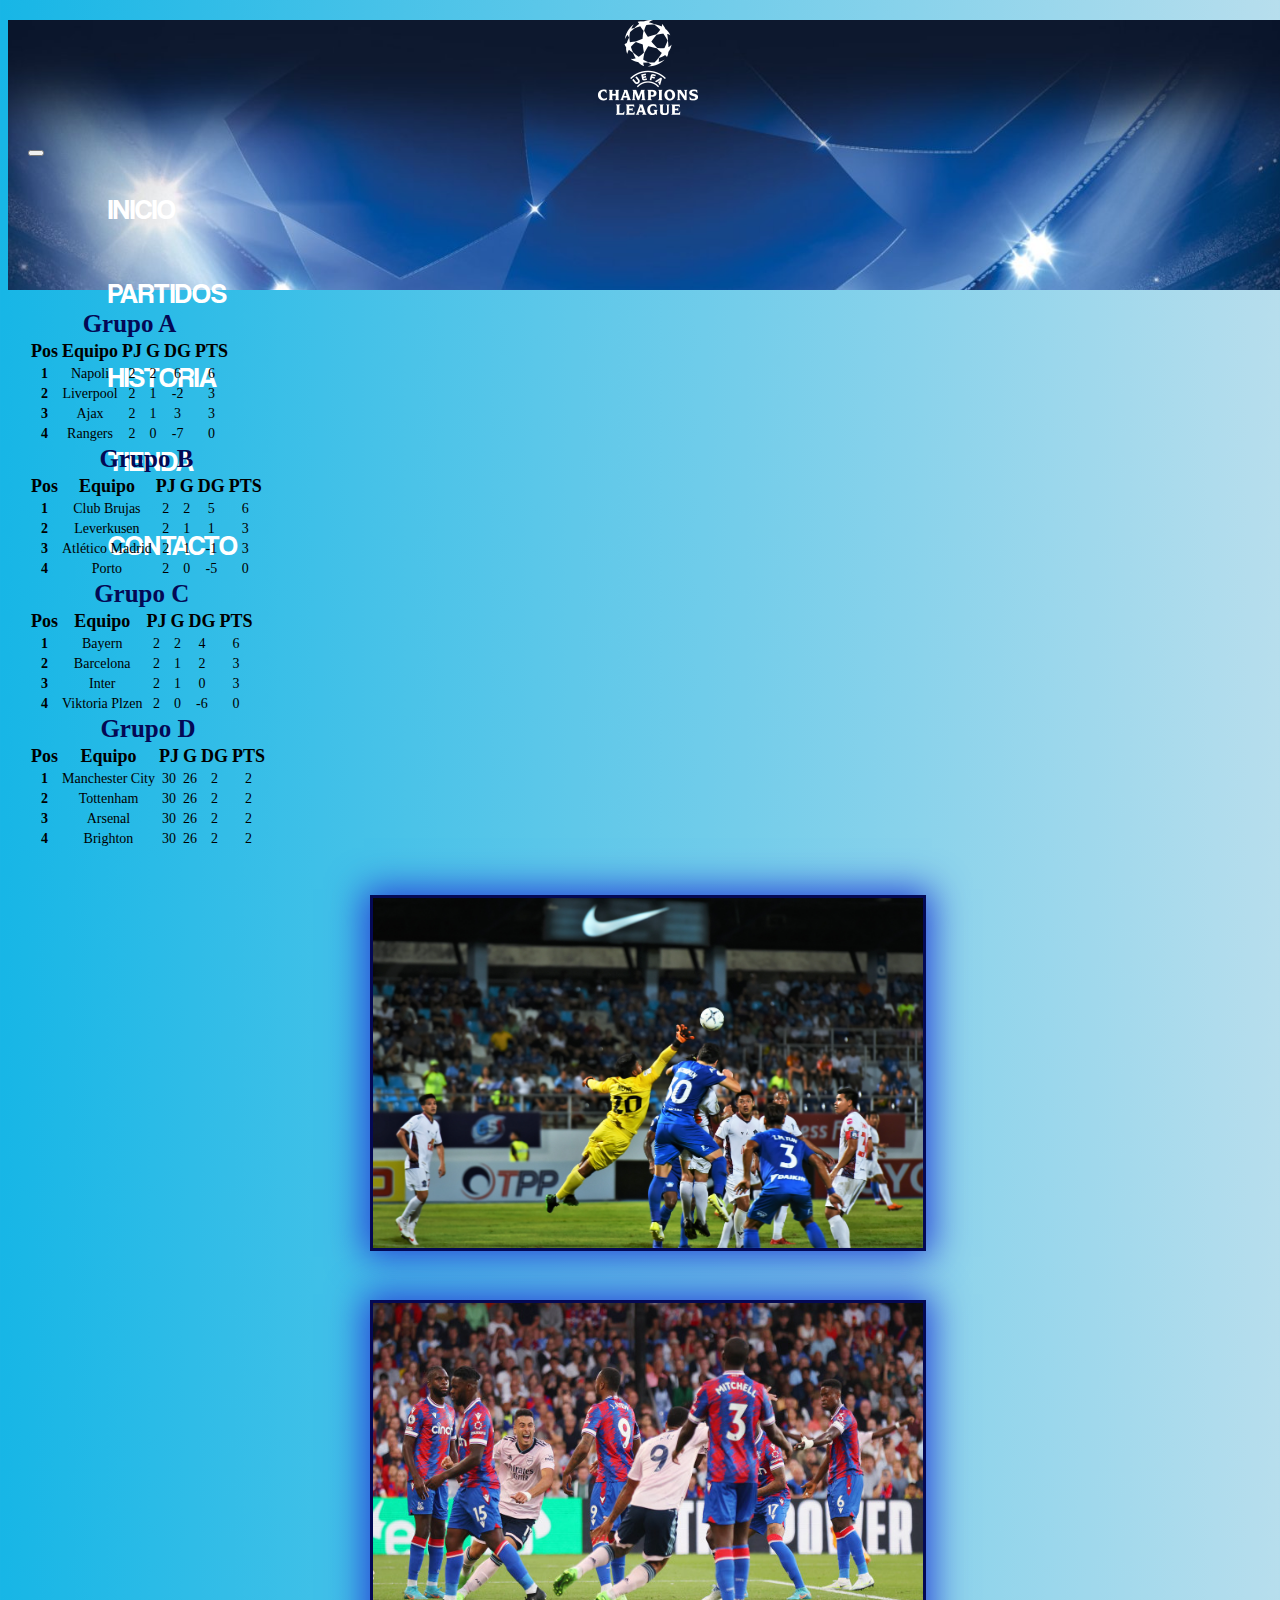
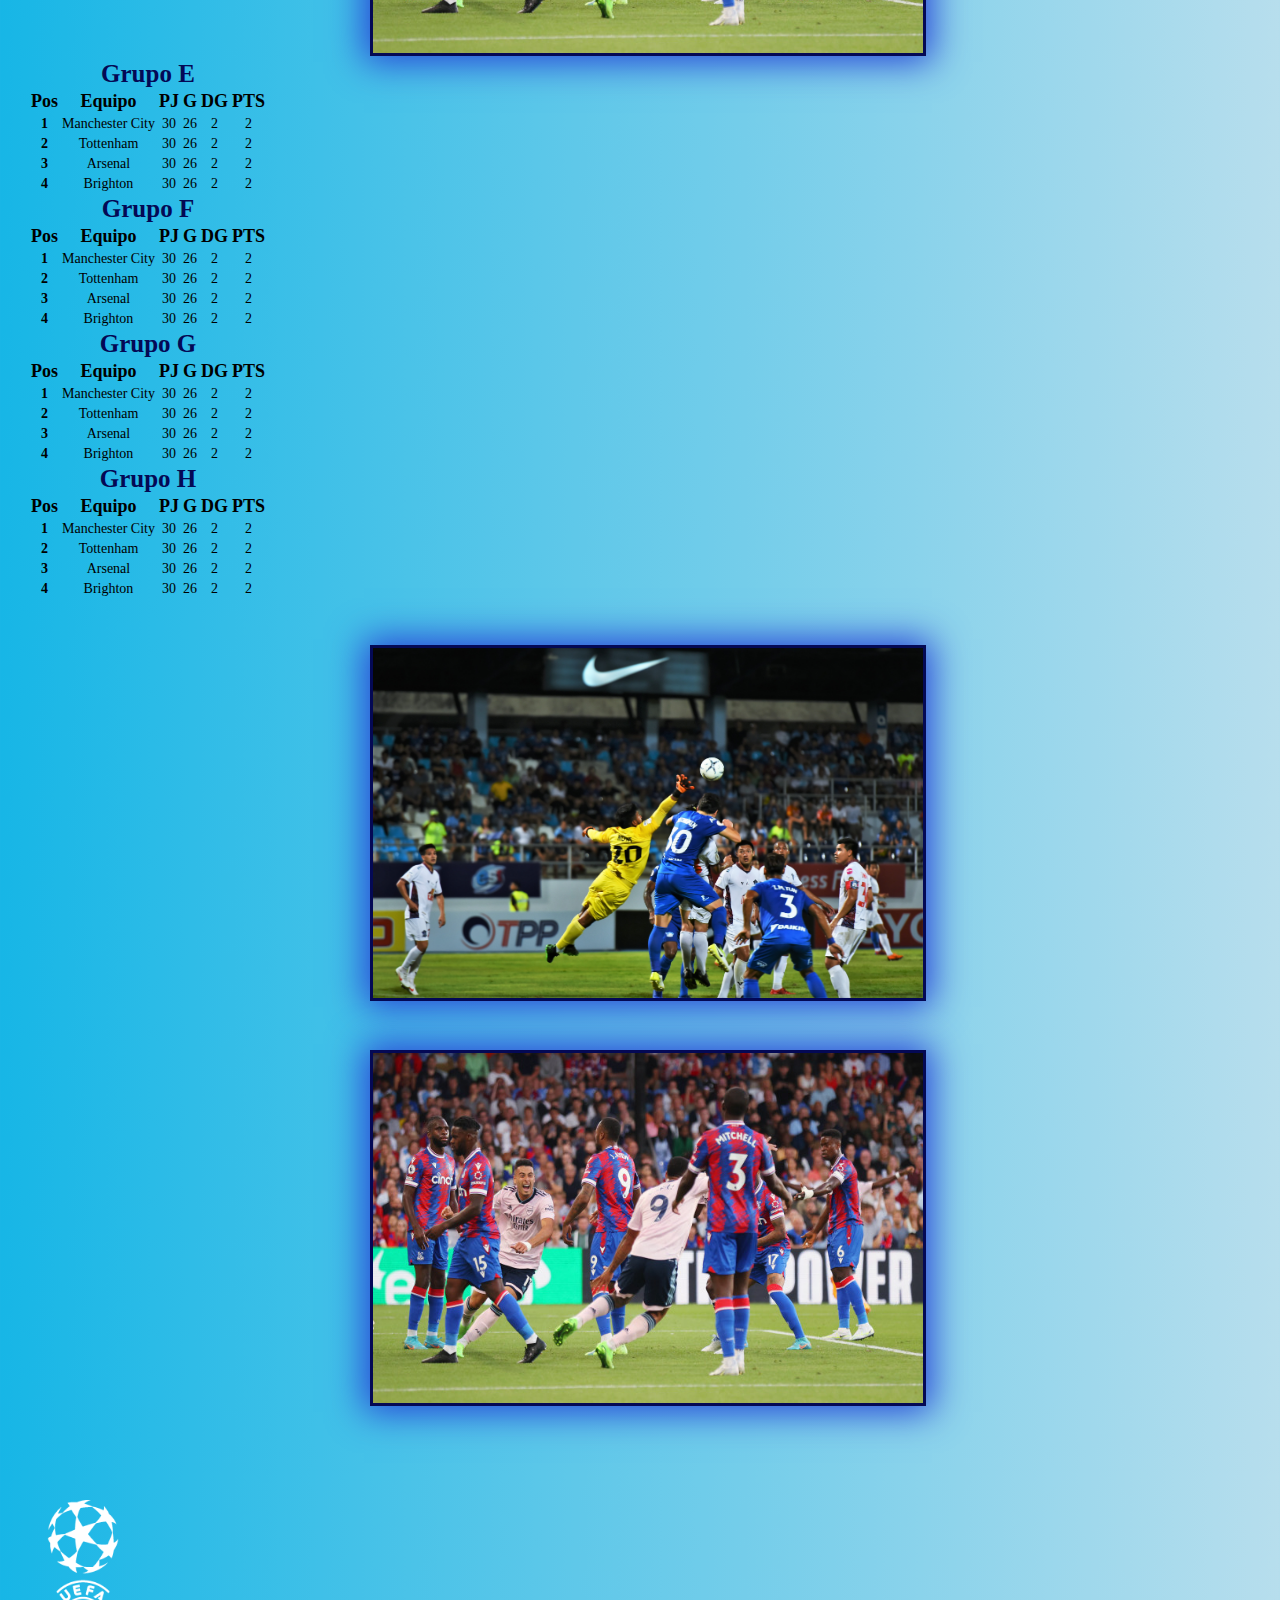
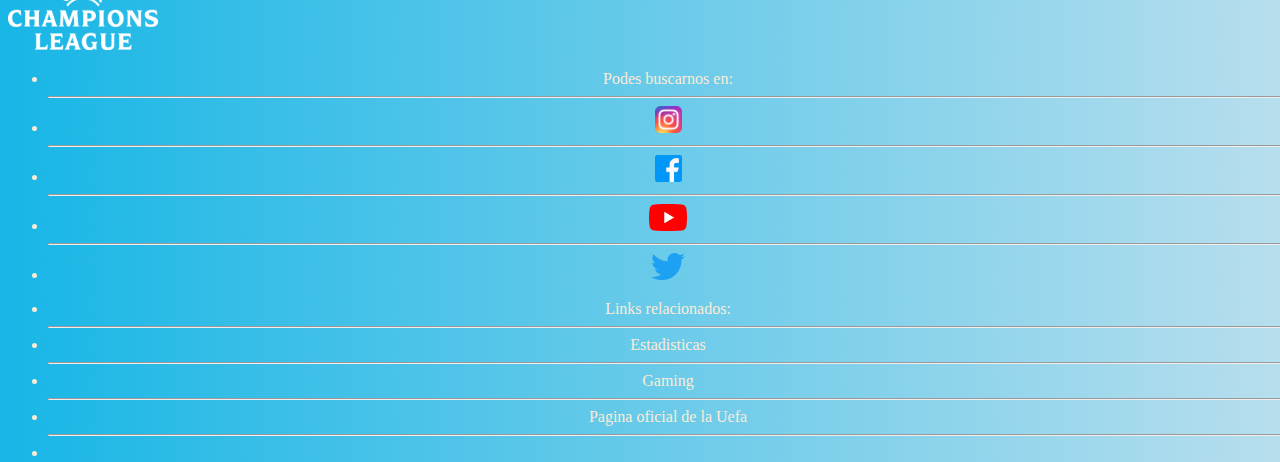
<file: pages/partidos.html>
<!DOCTYPE html>
<html lang="en">

<head>
    <meta charset="UTF-8">
    <meta http-equiv="X-UA-Compatible" content="IE=edge">
    <meta name="viewport" content="width=device-width, initial-scale=1.0">
    <!-- CSS BOOTSRAP -->
    <link href="https://cdn.jsdelivr.net/npm/bootstrap@5.2.1/dist/css/bootstrap.min.css" rel="stylesheet"
        integrity="sha384-iYQeCzEYFbKjA/T2uDLTpkwGzCiq6soy8tYaI1GyVh/UjpbCx/TYkiZhlZB6+fzT" crossorigin="anonymous">
    <!-- ETIQUETAS SEO -->
    <meta name="description"
        content="Actualidad de la Champions League">
    <meta name="keyword" content="futbol, europa, deporte, liga, copa, campeones, mejores, historico, grupos, competicion, torneo">
    <!-- ANIMACIONES CSS -->
    <link rel="stylesheet" href="https://cdnjs.cloudflare.com/ajax/libs/animate.css/4.1.1/animate.min.css" />
    <!-- NUESTRO CSS -->
    <link rel="stylesheet" href="../css/style.css">
    <title>UEFA Champions League</title>
</head>

<body id="body-partidos">
    <header>
        <div class="container-fluid">
            <div class="row">
                <div class="col-12">
                    <div id="logo-header"><img width="100px" src="../assets/img/logoblanco.png" alt="Logo"></div>
                </div>
                <div class="col-12">
                    <nav class="navbar navbar-expand-lg ">
                        <button class="navbar-toggler" type="button" data-bs-toggle="collapse"
                            data-bs-target="#opciones">
                            <span class="navbar-toggler-icon "></span>
                        </button>
                        <div class="collapse navbar-collapse justify-content-center" id="opciones">
                            <ul class="navbar-nav ">
                                <li class="nav-item active">
                                    <a class="nav-link" href="../index.html">INICIO</a>
                                </li>
                                <li class="nav-item">
                                    <a class="nav-link" href="partidos.html">PARTIDOS</a>
                                </li>
                                <li class="nav-item">
                                    <a class="nav-link" href="historia.html">HISTORIA</a>
                                </li>
                                <li class="nav-item">
                                    <a class="nav-link" href="tienda.html">TIENDA</a>
                                </li>
                                <li class="nav-item">
                                    <a class="nav-link" href="contacto.html">CONTACTO</a>
                                </li>
                            </ul>
                        </div>
                    </nav>
                </div>
            </div>
        </div>
    </header>
    <main id="main-partidos" class="container-fluid ">
        <div id="tablas-ligas" class="row">
            <div class="col-12">
                <div id="tablas-partidos" class="container-fluid">
                    <div class="row">

                        <div class="col-sm-6 col-md-6 col-lg-6 col-xl-3 col-xxl-3">
                            <table class="table table-bordered border-primary caption-top">
                                <caption id="caption">Grupo A</caption>
                                <thead>
                                    <tr id="titulos-tabla">
                                        <th scope="col">Pos</th>
                                        <th scope="col">Equipo</th>
                                        <th scope="col">PJ</th>
                                        <th scope="col">G</th>
                                        <th scope="col">DG</th>
                                        <th scope="col">PTS</th>
                                    </tr>
                                </thead>
                                <tr>
                                    <th class="bg-primary" scope="row">1</th>
                                    <td>Napoli</td>
                                    <td>2</td>
                                    <td>2</td>
                                    <td>6</td>
                                    <td>6</td>
                                </tr>
                                <tr>
                                    <th class="bg-info" scope="row">2</th>
                                    <td>Liverpool</td>
                                    <td>2</td>
                                    <td>1</td>
                                    <td>-2</td>
                                    <td>3</td>
                                </tr>
                                <tr>
                                    <th scope="row">3</th>
                                    <td>Ajax</td>
                                    <td>2</td>
                                    <td>1</td>
                                    <td>3</td>
                                    <td>3</td>
                                </tr>
                                <tr>
                                    <th class="bg-danger" scope="row">4</th>
                                    <td>Rangers</td>
                                    <td>2</td>
                                    <td>0</td>
                                    <td>-7</td>
                                    <td>0</td>
                                </tr>
                            </table>
                        </div>


                        <div class="col-sm-6 col-md-6 col-lg-6 col-xl-3 col-xxl-3">
                            <table class="table table-bordered border-primary caption-top">
                                <caption id="caption">Grupo B</caption>
                                <thead>
                                    <tr id="titulos-tabla">
                                        <th scope="col">Pos</th>
                                        <th scope="col">Equipo</th>
                                        <th scope="col">PJ</th>
                                        <th scope="col">G</th>
                                        <th scope="col">DG</th>
                                        <th scope="col">PTS</th>
                                    </tr>
                                </thead>
                                <tr>
                                    <th class="bg-primary" scope="row">1</th>
                                    <td>Club Brujas</td>
                                    <td>2</td>
                                    <td>2</td>
                                    <td>5</td>
                                    <td>6</td>
                                </tr>
                                <tr>
                                    <th class="bg-info" scope="row">2</th>
                                    <td>Leverkusen</td>
                                    <td>2</td>
                                    <td>1</td>
                                    <td>1</td>
                                    <td>3</td>
                                </tr>
                                <tr>
                                    <th scope="row">3</th>
                                    <td>Atlético Madrid</td>
                                    <td>2</td>
                                    <td>1</td>
                                    <td>-1</td>
                                    <td>3</td>
                                </tr>
                                <tr>
                                    <th class="bg-danger" scope="row">4</th>
                                    <td>Porto</td>
                                    <td>2</td>
                                    <td>0</td>
                                    <td>-5</td>
                                    <td>0</td>
                                </tr>
                            </table>
                        </div>


                        <div class="col-sm-6 col-md-6 col-lg-6 col-xl-3 col-xxl-3">
                            <table class="table table-bordered border-primary caption-top">
                                <caption id="caption">Grupo C</caption>
                                <thead>
                                    <tr id="titulos-tabla">
                                        <th scope="col">Pos</th>
                                        <th scope="col">Equipo</th>
                                        <th scope="col">PJ</th>
                                        <th scope="col">G</th>
                                        <th scope="col">DG</th>
                                        <th scope="col">PTS</th>
                                    </tr>
                                </thead>
                                <tr>
                                    <th class="bg-primary" scope="row">1</th>
                                    <td>Bayern</td>
                                    <td>2</td>
                                    <td>2</td>
                                    <td>4</td>
                                    <td>6</td>
                                </tr>
                                <tr>
                                    <th class="bg-info" scope="row">2</th>
                                    <td>Barcelona</td>
                                    <td>2</td>
                                    <td>1</td>
                                    <td>2</td>
                                    <td>3</td>
                                </tr>
                                <tr>
                                    <th scope="row">3</th>
                                    <td>Inter</td>
                                    <td>2</td>
                                    <td>1</td>
                                    <td>0</td>
                                    <td>3</td>
                                </tr>
                                <tr>
                                    <th class="bg-danger" scope="row">4</th>
                                    <td>Viktoria Plzen</td>
                                    <td>2</td>
                                    <td>0</td>
                                    <td>-6</td>
                                    <td>0</td>
                                </tr>
                            </table>
                        </div>


                        <div class="col-sm-6 col-md-6 col-lg-6 col-xl-3 col-xxl-3">
                            <table class="table table-bordered border-primary caption-top">
                                <caption id="caption">Grupo D</caption>
                                <thead>
                                    <tr id="titulos-tabla">
                                        <th scope="col">Pos</th>
                                        <th scope="col">Equipo</th>
                                        <th scope="col">PJ</th>
                                        <th scope="col">G</th>
                                        <th scope="col">DG</th>
                                        <th scope="col">PTS</th>
                                    </tr>
                                </thead>
                                <tr>
                                    <th class="bg-primary" scope="row">1</th>
                                    <td>Manchester City</td>
                                    <td>30</td>
                                    <td>26</td>
                                    <td>2</td>
                                    <td>2</td>
                                </tr>
                                <tr>
                                    <th class="bg-info" scope="row">2</th>
                                    <td>Tottenham</td>
                                    <td>30</td>
                                    <td>26</td>
                                    <td>2</td>
                                    <td>2</td>
                                </tr>
                                <tr>
                                    <th scope="row">3</th>
                                    <td>Arsenal</td>
                                    <td>30</td>
                                    <td>26</td>
                                    <td>2</td>
                                    <td>2</td>
                                </tr>
                                <tr>
                                    <th class="bg-danger" scope="row">4</th>
                                    <td>Brighton</td>
                                    <td>30</td>
                                    <td>26</td>
                                    <td>2</td>
                                    <td>2</td>
                                </tr>
                            </table>
                        </div>
                    </div>
                    <div class="row">
                        <div class="containear-fluid text-center">
                            <div class="row ">
                                <div class="col-sm-12 col-md-12 col-lg-6 col-xl-6 col-xxl-6">
                                    <img class="animate__animated animate__fadeInUpBig bordes-fotos" 
                                        src="../assets/img/partido1.jpg" alt="Partido siendo disputado">
                                </div>

                                <div class="col-sm-12 col-md-12 col-lg-6 col-xl-6 col-xxl-6">
                                    <img class="animate__animated animate__fadeInUpBig bordes-fotos" 
                                        src="../assets/img/partido2.jpg" alt="Partido siendo disputado">
                                </div>
                            </div>
                        </div>
                    </div>

                    <div class="row">

                        <div class="col-sm-6 col-md-6 col-lg-6 col-xl-3 col-xxl-3">
                            <table class="table table-bordered border-primary caption-top">
                                <caption id="caption">Grupo E</caption>
                                <thead>
                                    <tr id="titulos-tabla">
                                        <th scope="col">Pos</th>
                                        <th scope="col">Equipo</th>
                                        <th scope="col">PJ</th>
                                        <th scope="col">G</th>
                                        <th scope="col">DG</th>
                                        <th scope="col">PTS</th>
                                    </tr>
                                </thead>
                                <tr>
                                    <th class="bg-primary" scope="row">1</th>
                                    <td>Manchester City</td>
                                    <td>30</td>
                                    <td>26</td>
                                    <td>2</td>
                                    <td>2</td>
                                </tr>
                                <tr>
                                    <th class="bg-info" scope="row">2</th>
                                    <td>Tottenham</td>
                                    <td>30</td>
                                    <td>26</td>
                                    <td>2</td>
                                    <td>2</td>
                                </tr>
                                <tr>
                                    <th scope="row">3</th>
                                    <td>Arsenal</td>
                                    <td>30</td>
                                    <td>26</td>
                                    <td>2</td>
                                    <td>2</td>
                                </tr>
                                <tr>
                                    <th class="bg-danger" scope="row">4</th>
                                    <td>Brighton</td>
                                    <td>30</td>
                                    <td>26</td>
                                    <td>2</td>
                                    <td>2</td>
                                </tr>
                            </table>
                        </div>


                        <div class="col-sm-6 col-md-6 col-lg-6 col-xl-3 col-xxl-3">
                            <table class="table table-bordered border-primary caption-top">
                                <caption id="caption">Grupo F</caption>
                                <thead>
                                    <tr id="titulos-tabla">
                                        <th scope="col">Pos</th>
                                        <th scope="col">Equipo</th>
                                        <th scope="col">PJ</th>
                                        <th scope="col">G</th>
                                        <th scope="col">DG</th>
                                        <th scope="col">PTS</th>
                                    </tr>
                                </thead>
                                <tr>
                                    <th class="bg-primary" scope="row">1</th>
                                    <td>Manchester City</td>
                                    <td>30</td>
                                    <td>26</td>
                                    <td>2</td>
                                    <td>2</td>
                                </tr>
                                <tr>
                                    <th class="bg-info" scope="row">2</th>
                                    <td>Tottenham</td>
                                    <td>30</td>
                                    <td>26</td>
                                    <td>2</td>
                                    <td>2</td>
                                </tr>
                                <tr>
                                    <th scope="row">3</th>
                                    <td>Arsenal</td>
                                    <td>30</td>
                                    <td>26</td>
                                    <td>2</td>
                                    <td>2</td>
                                </tr>
                                <tr>
                                    <th class="bg-danger" scope="row">4</th>
                                    <td>Brighton</td>
                                    <td>30</td>
                                    <td>26</td>
                                    <td>2</td>
                                    <td>2</td>
                                </tr>
                            </table>
                        </div>


                        <div class="col-sm-6 col-md-6 col-lg-6 col-xl-3 col-xxl-3">
                            <table class="table table-bordered border-primary caption-top">
                                <caption id="caption">Grupo G</caption>
                                <thead>
                                    <tr id="titulos-tabla">
                                        <th scope="col">Pos</th>
                                        <th scope="col">Equipo</th>
                                        <th scope="col">PJ</th>
                                        <th scope="col">G</th>
                                        <th scope="col">DG</th>
                                        <th scope="col">PTS</th>
                                    </tr>
                                </thead>
                                <tr>
                                    <th class="bg-primary" scope="row">1</th>
                                    <td>Manchester City</td>
                                    <td>30</td>
                                    <td>26</td>
                                    <td>2</td>
                                    <td>2</td>
                                </tr>
                                <tr>
                                    <th class="bg-info" scope="row">2</th>
                                    <td>Tottenham</td>
                                    <td>30</td>
                                    <td>26</td>
                                    <td>2</td>
                                    <td>2</td>
                                </tr>
                                <tr>
                                    <th scope="row">3</th>
                                    <td>Arsenal</td>
                                    <td>30</td>
                                    <td>26</td>
                                    <td>2</td>
                                    <td>2</td>
                                </tr>
                                <tr>
                                    <th class="bg-danger" scope="row">4</th>
                                    <td>Brighton</td>
                                    <td>30</td>
                                    <td>26</td>
                                    <td>2</td>
                                    <td>2</td>
                                </tr>
                            </table>
                        </div>


                        <div class="col-sm-6 col-md-6 col-lg-6 col-xl-3 col-xxl-3">
                            <table class="table table-bordered border-primary caption-top">
                                <caption id="caption">Grupo H</caption>
                                <thead>
                                    <tr id="titulos-tabla">
                                        <th scope="col">Pos</th>
                                        <th scope="col">Equipo</th>
                                        <th scope="col">PJ</th>
                                        <th scope="col">G</th>
                                        <th scope="col">DG</th>
                                        <th scope="col">PTS</th>
                                    </tr>
                                </thead>
                                <tr>
                                    <th class="bg-primary" scope="row">1</th>
                                    <td>Manchester City</td>
                                    <td>30</td>
                                    <td>26</td>
                                    <td>2</td>
                                    <td>2</td>
                                </tr>
                                <tr>
                                    <th class="bg-info" scope="row">2</th>
                                    <td>Tottenham</td>
                                    <td>30</td>
                                    <td>26</td>
                                    <td>2</td>
                                    <td>2</td>
                                </tr>
                                <tr>
                                    <th scope="row">3</th>
                                    <td>Arsenal</td>
                                    <td>30</td>
                                    <td>26</td>
                                    <td>2</td>
                                    <td>2</td>
                                </tr>
                                <tr>
                                    <th class="bg-danger" scope="row">4</th>
                                    <td>Brighton</td>
                                    <td>30</td>
                                    <td>26</td>
                                    <td>2</td>
                                    <td>2</td>
                                </tr>
                            </table>
                        </div>
                    </div>
                    <div class="row">
                        <div class="containear-fluid text-center">
                            <div class="row ">
                                <div class="col-sm-12 col-md-12 col-lg-6 col-xl-6 col-xxl-6">
                                    <img class="animate__animated animate__fadeInUpBig bordes-fotos" 
                                        src="../assets/img/partido1.jpg" alt="Partido siendo disputado">
                                </div>

                                <div class="col-sm-12 col-md-12 col-lg-6 col-xl-6 col-xxl-6">
                                    <img class="animate__animated animate__fadeInUpBig bordes-fotos" 
                                        src="../assets/img/partido2.jpg" alt="Partido siendo disputado">
                                </div>
                            </div>
                        </div>
                    </div>
                </div>
            </div>
        </div>
    </main>



    <footer>
        <div class="container">
            <div id="footer" class="row">
                <div class="col-3">
                    <div><img id="logo" src="../assets/img/logoblanco.png" alt="Logo"></div>
                </div>
                <div class="col-4">
                    <ul class="social-media" class="list-group-item">
                        <li class="list-group-item">Podes buscarnos en:</li>
                        <hr>
                        <li class="list-group-item"><img height="27px" src="../assets/img/ig.png" alt="Instagram">
                        </li>
                        <hr>
                        <li class="list-group-item"><img height="27px" src="../assets/img/fb.png" alt="Facebook">
                        </li>
                        <hr>
                        <li class="list-group-item"><img height="27px" src="../assets/img/yt.png" alt="Youtube"></li>
                        <hr>
                        <li class="list-group-item"><img height="27px" src="../assets/img/tw.png" alt="Twitter"></li>
                    </ul>
                </div>

                <div class="col-4">
                    <ul class="social-media" class="list-group-item">
                        <li class="list-group-item">Links relacionados:</li>
                        <hr>
                        <li class="list-group-item"><a class="links-ayuda"
                                href="https://es.uefa.com/uefachampionsleague/statistics/">Estadisticas</a></li>
                        <hr>
                        <li class="list-group-item"><a class="links-ayuda"
                                href="https://gaming.uefa.com/es/uefachampionsleague">Gaming</a></li>
                        <hr>
                        <li class="list-group-item"><a class="links-ayuda" href="https://store.uefa.com">Pagina
                                oficial de la Uefa</a></li>
                        <hr>
                        <li class="list-group-item"></li>
                    </ul>
                </div>

            </div>
        </div>
    </footer>

    <script src="https://cdn.jsdelivr.net/npm/bootstrap@5.2.1/dist/js/bootstrap.bundle.min.js"
        integrity="sha384-u1OknCvxWvY5kfmNBILK2hRnQC3Pr17a+RTT6rIHI7NnikvbZlHgTPOOmMi466C8" crossorigin="anonymous">
    </script>
</body>

</html>
</file>
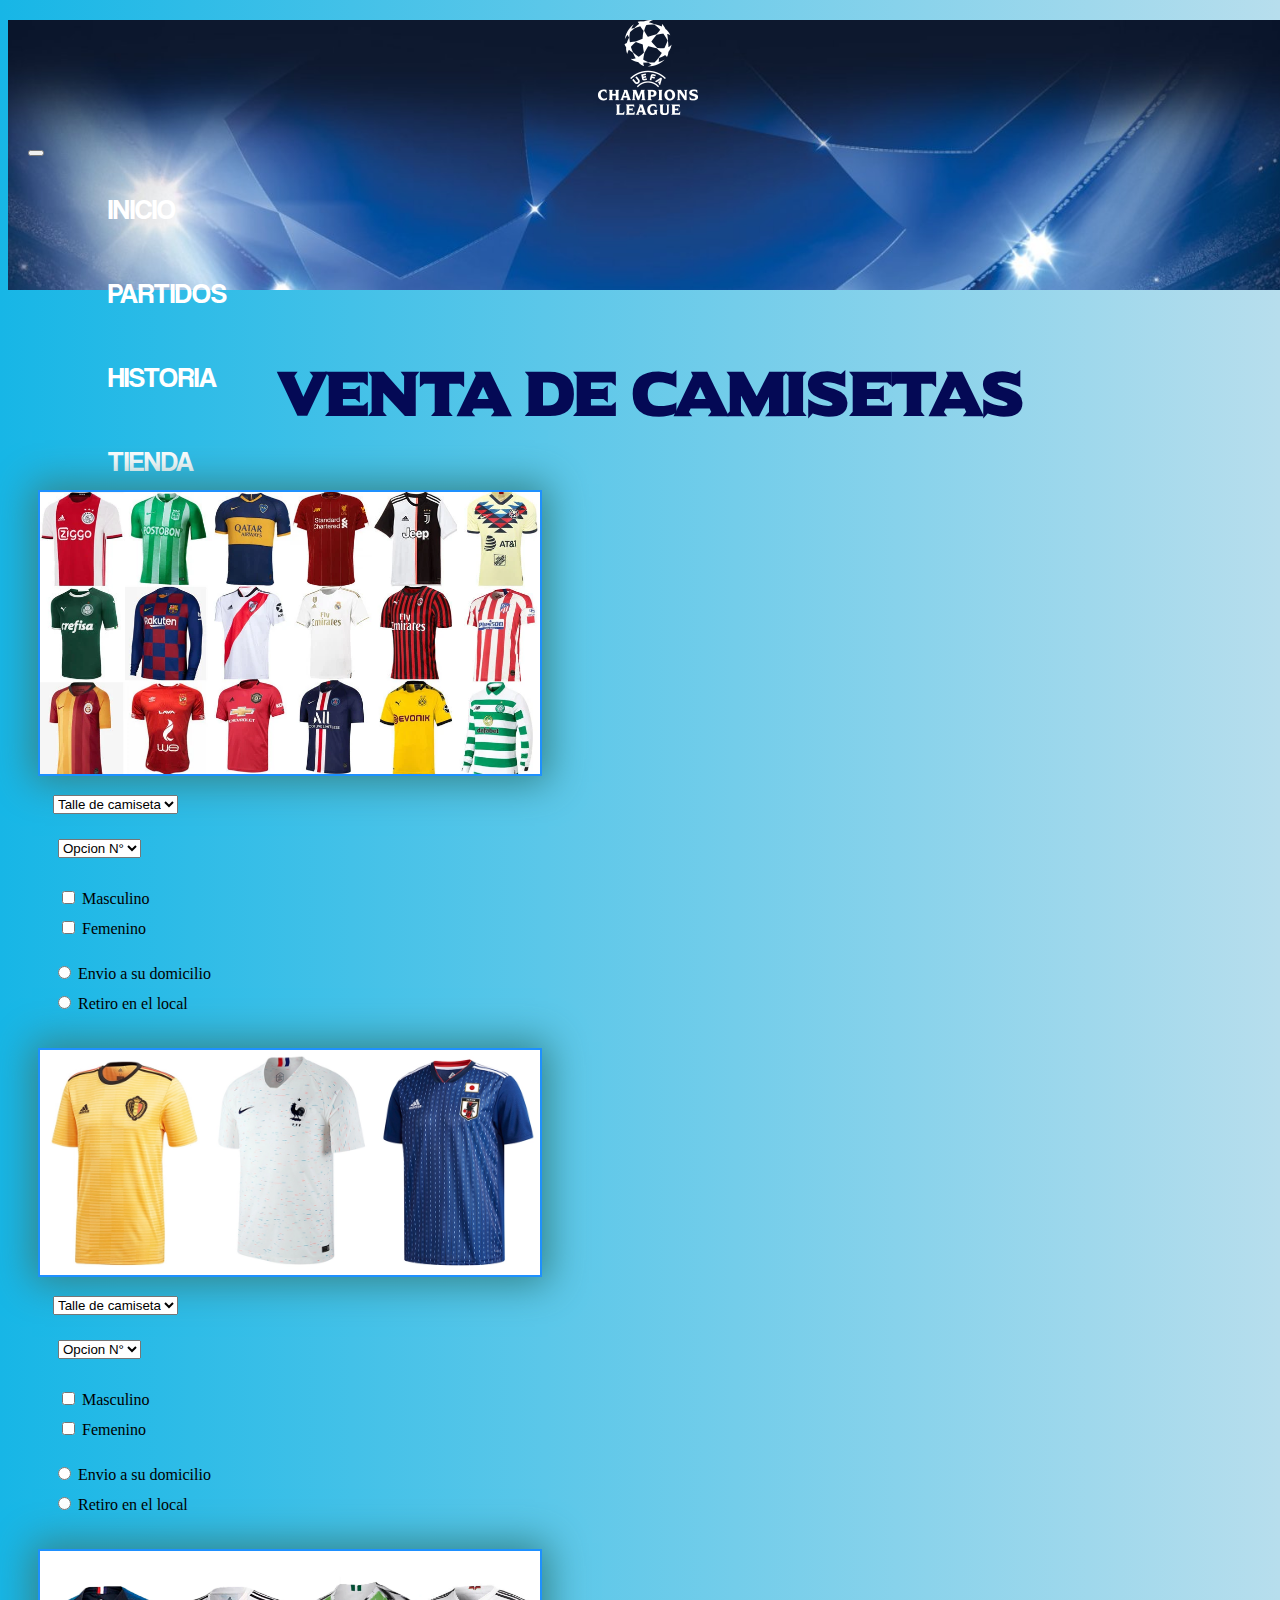
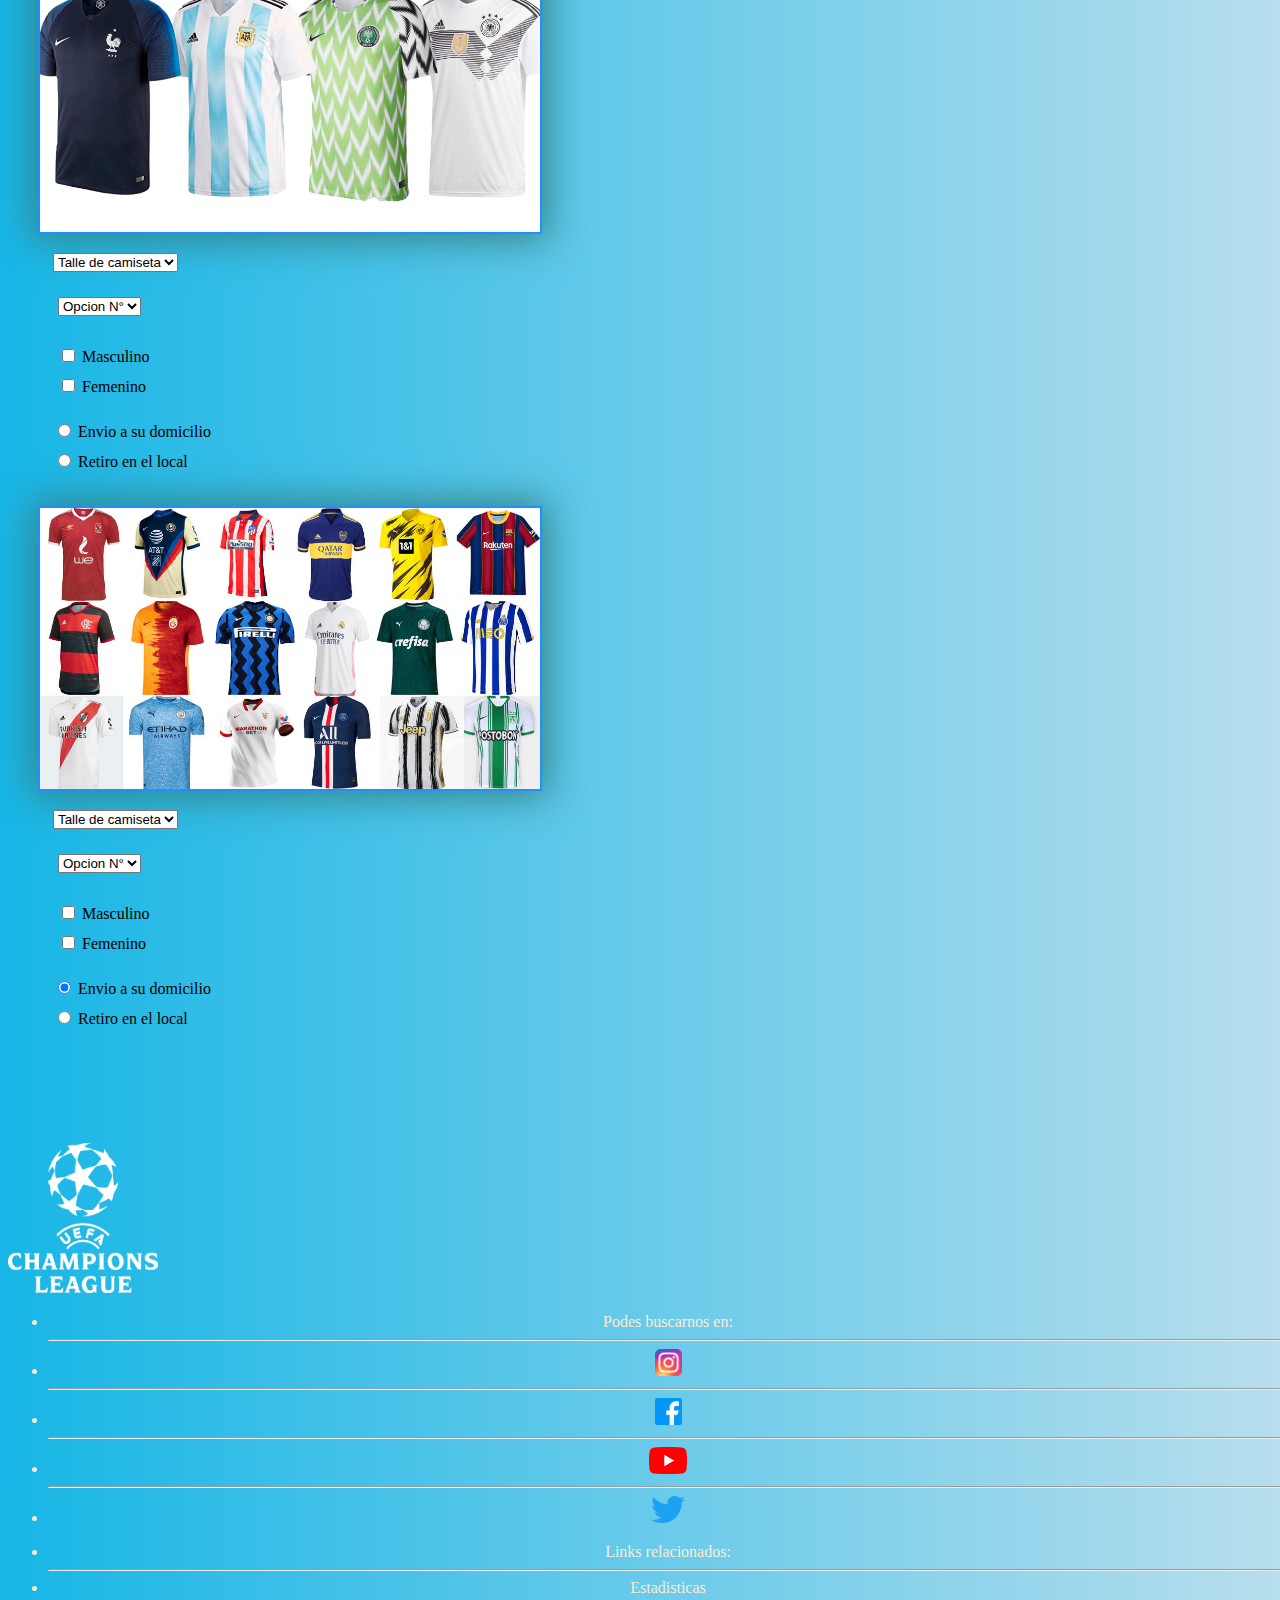
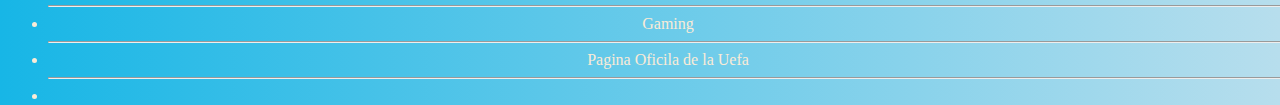
<file: pages/tienda.html>
<!DOCTYPE html>
<html lang="en">

<head>
    <meta charset="UTF-8">
    <meta http-equiv="X-UA-Compatible" content="IE=edge">
    <meta name="viewport" content="width=device-width, initial-scale=1.0">
    <!-- CSS BOOTSRAP -->
    <link href="https://cdn.jsdelivr.net/npm/bootstrap@5.2.1/dist/css/bootstrap.min.css" rel="stylesheet"
        integrity="sha384-iYQeCzEYFbKjA/T2uDLTpkwGzCiq6soy8tYaI1GyVh/UjpbCx/TYkiZhlZB6+fzT" crossorigin="anonymous">
    <!-- ETIQUETAS SEO -->
    <meta name="description" content="Tienda no oficial de la Champions League">
    <meta name="keyword"
        content="futbol, europa, deporte, liga, copa, campeones, mejores, historico, mail, telefono, contacto, remeras, zapatos, calzado, tienda, comprar">
    <!-- ANIMACIONES CSS -->
    <link rel="stylesheet" href="https://cdnjs.cloudflare.com/ajax/libs/animate.css/4.1.1/animate.min.css" />
    <!-- NUESTRO CSS -->
    <link rel="stylesheet" href="../css/style.css">
    <title>UEFA Champions League</title>
</head>

<body id="body-index">
    <header class="container-fluid">
        <div class="container-fluid">
            <div class="row">
                <div class="col-12">
                    <div id="logo-header"><img width="100px" src="../assets/img/logoblanco.png" alt="Logo"></div>
                </div>
                <div class="col-12">
                    <nav class="navbar navbar-expand-lg ">
                        <button class="navbar-toggler" type="button" data-bs-toggle="collapse"
                            data-bs-target="#opciones">
                            <span class="navbar-toggler-icon "></span>
                        </button>
                        <div class="collapse navbar-collapse justify-content-center" id="opciones">
                            <ul class="navbar-nav ">
                                <li class="nav-item active">
                                    <a class="nav-link" href="../index.html">INICIO</a>
                                </li>
                                <li class="nav-item">
                                    <a class="nav-link" href="partidos.html">PARTIDOS</a>
                                </li>
                                <li class="nav-item">
                                    <a class="nav-link" href="historia.html">HISTORIA</a>
                                </li>
                                <li class="nav-item">
                                    <a class="nav-link" href="tienda.html">TIENDA</a>
                                </li>
                                <li class="nav-item">
                                    <a class="nav-link" href="contacto.html">CONTACTO</a>
                                </li>
                            </ul>
                        </div>
                    </nav>
                </div>
            </div>
        </div>
    </header>

    <main id="main-index" class="container">

        <div id="row-1" class="row">
            <div id="show" class="col-12">
                <h1>Venta de camisetas</h1>
                <div class="container-fluid">
                    <div class="row">
                        <div class="col-sm-12 col-md-12 col-lg-12 col-xl-6 col-xxl-6">
                            <div>
                                <img width="500" class="fotos-tienda" src="../assets/img/camisetas1.webp"
                                    alt="Opcion de Camisetas">
                            </div>
                        </div>
                        <div class="col-sm-12 col-md-12 col-lg-12 col-xl-6 col-xxl-6 cuestionario">
                            <div class="container-fluid">
                                <div class="row">
                                    <div class="col-12">
                                        <select class="form-select form-select-sm" aria-label=".form-select-sm example">
                                            <option selected>Talle de camiseta</option>
                                            <option value="1">L</option>
                                            <option value="2">M</option>
                                            <option value="3">S</option>
                                        </select>
                                    </div>
                                </div>
                                <div class="row">
                                    <div class="col-12">
                                        <div class="col-12">
                                            <select class="form-select form-select-sm"
                                                aria-label=".form-select-sm example">
                                                <option selected>Opcion N°</option>
                                                <option value="1">1</option>
                                                <option value="2">2</option>
                                                <option value="3">3</option>
                                                <option value="4">4</option>
                                                <option value="5">5</option>
                                                <option value="6">6</option>
                                                <option value="7">7</option>
                                                <option value="8">8</option>
                                                <option value="9">9</option>

                                            </select>
                                        </div>
                                    </div>
                                </div>
                                <div class="row">
                                    <div class="col-12">
                                        <div class="form-check form-check-inline">
                                            <input class="form-check-input" type="checkbox" id="inlineCheckbox1"
                                                value="option1">
                                            <label class="form-check-label" for="inlineCheckbox1">Masculino</label>
                                        </div>
                                        <div class="form-check form-check-inline">
                                            <input class="form-check-input" type="checkbox" id="inlineCheckbox2"
                                                value="option2">
                                            <label class="form-check-label" for="inlineCheckbox2">Femenino</label>
                                        </div>
                                    </div>
                                </div>
                                <div class="row">
                                    <div class="col-6">
                                        <input type="radio" class="btn-check" name="options-outlined"
                                            id="success-outlined" autocomplete="off" checked>
                                        <label class="btn btn-outline-info" for="success-outlined">Envio a su
                                            domicilio</label>
                                    </div>

                                    <div class="col-4">
                                        <input type="radio" class="btn-check" name="options-outlined"
                                            id="danger-outlined" autocomplete="off">
                                        <label class="btn btn-outline-danger" for="danger-outlined">Retiro en el
                                            local</label>
                                    </div>
                                </div>
                            </div>
                        </div>
                    </div>


                    <!-- OTRA FILA -->


                    <div class="row">
                        <div class="col-sm-12 col-md-12 col-lg-12 col-xl-6 col-xxl-6">
                            <div>
                                <img width="500" class="fotos-tienda" src="../assets/img/camisetas2.webp"
                                    alt="Opcion de Camisetas">
                            </div>
                        </div>
                        <div class="col-sm-12 col-md-12 col-lg-12 col-xl-6 col-xxl-6 cuestionario">
                            <div class="container-fluid">
                                <div class="row">
                                    <div class="col-12">
                                        <select class="form-select form-select-sm" aria-label=".form-select-sm example">
                                            <option selected>Talle de camiseta</option>
                                            <option value="1">L</option>
                                            <option value="2">M</option>
                                            <option value="3">S</option>
                                        </select>
                                    </div>
                                </div>
                                <div class="row">
                                    <div class="col-12">
                                        <div class="col-12">
                                            <select class="form-select form-select-sm"
                                                aria-label=".form-select-sm example">
                                                <option selected>Opcion N°</option>
                                                <option value="1">1</option>
                                                <option value="2">2</option>
                                                <option value="3">3</option>
                                                <option value="4">4</option>
                                            </select>
                                        </div>
                                    </div>
                                </div>
                                <div class="row">
                                    <div class="col-12">
                                        <div class="form-check form-check-inline">
                                            <input class="form-check-input" type="checkbox" id="inlineCheckbox1"
                                                value="option1">
                                            <label class="form-check-label" for="inlineCheckbox1">Masculino</label>
                                        </div>
                                        <div class="form-check form-check-inline">
                                            <input class="form-check-input" type="checkbox" id="inlineCheckbox2"
                                                value="option2">
                                            <label class="form-check-label" for="inlineCheckbox2">Femenino</label>
                                        </div>
                                    </div>
                                </div>
                                <div class="row">
                                    <div class="col-6">
                                        <input type="radio" class="btn-check" name="options-outlined"
                                            id="success-outlined" autocomplete="off" checked>
                                        <label class="btn btn-outline-info" for="success-outlined">Envio a su
                                            domicilio</label>
                                    </div>

                                    <div class="col-4">
                                        <input type="radio" class="btn-check" name="options-outlined"
                                            id="danger-outlined" autocomplete="off">
                                        <label class="btn btn-outline-danger" for="danger-outlined">Retiro en el
                                            local</label>
                                    </div>
                                </div>
                            </div>
                        </div>
                    </div>


                    <!-- OTRA FILA -->


                    <div class="row">
                        <div class="col-sm-12 col-md-12 col-lg-12 col-xl-6 col-xxl-6">
                            <div>
                                <img width="500" class="fotos-tienda" src="../assets/img/camisetas3.webp"
                                    alt="Opcion de Camisetas">
                            </div>
                        </div>
                        <div class="col-sm-12 col-md-12 col-lg-12 col-xl-6 col-xxl-6 cuestionario">
                            <div class="container-fluid">
                                <div class="row">
                                    <div class="col-12">
                                        <select class="form-select form-select-sm" aria-label=".form-select-sm example">
                                            <option selected>Talle de camiseta</option>
                                            <option value="1">L</option>
                                            <option value="2">M</option>
                                            <option value="3">S</option>
                                        </select>
                                    </div>
                                </div>
                                <div class="row">
                                    <div class="col-12">
                                        <div class="col-12">
                                            <select class="form-select form-select-sm"
                                                aria-label=".form-select-sm example">
                                                <option selected>Opcion N°</option>
                                                <option value="1">1</option>
                                                <option value="2">2</option>
                                                <option value="3">3</option>
                                            </select>
                                        </div>
                                    </div>
                                </div>
                                <div class="row">
                                    <div class="col-12">
                                        <div class="form-check form-check-inline">
                                            <input class="form-check-input" type="checkbox" id="inlineCheckbox1"
                                                value="option1">
                                            <label class="form-check-label" for="inlineCheckbox1">Masculino</label>
                                        </div>
                                        <div class="form-check form-check-inline">
                                            <input class="form-check-input" type="checkbox" id="inlineCheckbox2"
                                                value="option2">
                                            <label class="form-check-label" for="inlineCheckbox2">Femenino</label>
                                        </div>
                                    </div>
                                </div>
                                <div class="row">
                                    <div class="col-6">
                                        <input type="radio" class="btn-check" name="options-outlined"
                                            id="success-outlined" autocomplete="off" checked>
                                        <label class="btn btn-outline-info" for="success-outlined">Envio a su
                                            domicilio</label>
                                    </div>

                                    <div class="col-4">
                                        <input type="radio" class="btn-check" name="options-outlined"
                                            id="danger-outlined" autocomplete="off">
                                        <label class="btn btn-outline-danger" for="danger-outlined">Retiro en el
                                            local</label>
                                    </div>
                                </div>
                            </div>
                        </div>
                    </div>


                    <!-- OTRA FILA -->


                    <div class="row">
                        <div class="col-sm-12 col-md-12 col-lg-12 col-xl-6 col-xxl-6">
                            <div>
                                <img width="500" class="fotos-tienda" src="../assets/img/camisetas4.jpg"
                                    alt="Opcion de Camisetas">
                            </div>
                        </div>
                        <div class="col-sm-12 col-md-12 col-lg-12 col-xl-6 col-xxl-6 cuestionario">
                            <div class="container-fluid">
                                <div class="row">
                                    <div class="col-12">
                                        <select class="form-select form-select-sm" aria-label=".form-select-sm example">
                                            <option selected>Talle de camiseta</option>
                                            <option value="1">L</option>
                                            <option value="2">M</option>
                                            <option value="3">S</option>
                                        </select>
                                    </div>
                                </div>
                                <div class="row">
                                    <div class="col-12">
                                        <div class="col-12">
                                            <select class="form-select form-select-sm"
                                                aria-label=".form-select-sm example">
                                                <option selected>Opcion N°</option>
                                                <option value="1">1</option>
                                                <option value="2">2</option>
                                                <option value="3">3</option>
                                                <option value="4">4</option>
                                                <option value="5">5</option>
                                                <option value="6">6</option>
                                                <option value="7">7</option>
                                                <option value="8">8</option>
                                                <option value="9">9</option>
                                                <option value="10">10</option>
                                                <option value="11">11</option>
                                                <option value="12">12</option>
                                                <option value="13">13</option>


                                            </select>
                                        </div>
                                    </div>
                                </div>
                                <div class="row">
                                    <div class="col-12">
                                        <div class="form-check form-check-inline">
                                            <input class="form-check-input" type="checkbox" id="inlineCheckbox1"
                                                value="option1">
                                            <label class="form-check-label" for="inlineCheckbox1">Masculino</label>
                                        </div>
                                        <div class="form-check form-check-inline">
                                            <input class="form-check-input" type="checkbox" id="inlineCheckbox2"
                                                value="option2">
                                            <label class="form-check-label" for="inlineCheckbox2">Femenino</label>
                                        </div>
                                    </div>
                                </div>
                                <div class="row">
                                    <div class="col-6">
                                        <input type="radio" class="btn-check" name="options-outlined"
                                            id="success-outlined" autocomplete="off" checked>
                                        <label class="btn btn-outline-info" for="success-outlined">Envio a su
                                            domicilio</label>
                                    </div>

                                    <div class="col-4">
                                        <input type="radio" class="btn-check" name="options-outlined"
                                            id="danger-outlined" autocomplete="off">
                                        <label class="btn btn-outline-danger" for="danger-outlined">Retiro en el
                                            local</label>
                                    </div>
                                </div>
                            </div>
                        </div>
                    </div>

                </div>




            </div>

    </main>
    <footer>
        <div class="container">
            <div id="footer" class="row">
                <div class="col-3">
                    <div><img id="logo" src="../assets/img/logoblanco.png" alt="Logo"></div>
                </div>
                <div class="col-4">
                    <ul class="social-media" class="list-group-item">
                        <li class="list-group-item">Podes buscarnos en:</li>
                        <hr>
                        <li class="list-group-item"><img height="27px" src="../assets/img/ig.png" alt="Instagram">
                        </li>
                        <hr>
                        <li class="list-group-item"><img height="27px" src="../assets/img/fb.png" alt="Facebook">
                        </li>
                        <hr>
                        <li class="list-group-item"><img height="27px" src="../assets/img/yt.png" alt="Youtube"></li>
                        <hr>
                        <li class="list-group-item"><img height="27px" src="../assets/img/tw.png" alt="Twitter"></li>
                    </ul>
                </div>

                <div class="col-4">
                    <ul class="social-media" class="list-group-item">
                        <li class="list-group-item">Links relacionados:</li>
                        <hr>
                        <li class="list-group-item"><a class="links-ayuda"
                                href="https://es.uefa.com/uefachampionsleague/statistics/">Estadisticas</a></li>
                        <hr>
                        <li class="list-group-item"><a class="links-ayuda"
                                href="https://gaming.uefa.com/es/uefachampionsleague">Gaming</a></li>
                        <hr>
                        <li class="list-group-item"><a class="links-ayuda" href="https://store.uefa.com">Pagina
                                Oficila de la Uefa</a></li>
                        <hr>
                        <li class="list-group-item"></li>
                    </ul>
                </div>

            </div>
        </div>
    </footer>


    <script src="https://cdn.jsdelivr.net/npm/bootstrap@5.2.1/dist/js/bootstrap.bundle.min.js"
        integrity="sha384-u1OknCvxWvY5kfmNBILK2hRnQC3Pr17a+RTT6rIHI7NnikvbZlHgTPOOmMi466C8" crossorigin="anonymous">
    </script>
</body>

</html>
</file>
<file: css/style.css>
@font-face {
  font-family: roboto;
  src: url(../assets/fonts/Roboto-Medium.ttf);
}
@font-face {
  font-family: helvetica;
  src: url(../assets/fonts/coolveticarg.otf);
}
@font-face {
  font-family: RachelBrown;
  src: url(../assets/fonts/RachelBrown.ttf);
}
@font-face {
  font-family: universal;
  src: url(../assets/fonts/Universal\ Serif.ttf);
}
#body-index {
  width: 100%;
  background: -webkit-gradient(linear, left top, right top, from(rgb(23, 182, 230)), to(rgb(183, 222, 237)));
  background: linear-gradient(to right, rgb(23, 182, 230) 0%, rgb(183, 222, 237) 100%);
}

#main-index {
  padding: 30px;
}

#row-1 {
  height: 100%;
}

.bordes {
  text-align: center;
  border: double 3px black;
  border-radius: 10px;
  padding: 10px;
  margin-top: 10px;
  margin: 10px;
}

#tabla {
  text-align: center;
  margin-top: 30px;
  padding: 5px;
  border: 4px solid #052c3a;
  border-radius: 10px;
  color: #9bceb0;
  background: url(../assets/img/footer.webp) no-repeat center center fixed;
  background-size: cover;
}

.medidas {
  width: 350px;
  height: 240px;
}

#subtitulo {
  text-align: start;
  font-size: 30px;
  color: black;
}

#info-copa {
  margin-top: 40px;
}

#copa {
  border: 4px solid #052c3a;
  border-radius: 20px;
  margin-bottom: 20px;
}

#cartel-medio {
  background-color: aquamarine;
  border: 2px solid black;
  border-radius: 20px;
  padding: 10px;
}

@media screen and (max-width: 1590px) {
  .medidas {
    width: 250px;
    height: 200px;
  }
}
@media screen and (max-width: 1200px) {
  .medidas {
    width: 200px;
    height: 150px;
  }
}
@media screen and (max-width: 990px) {
  .medidas {
    width: 300px;
    height: 220px;
  }
}
@media screen and (max-width: 768px) {
  #copa {
    height: 250px;
  }

  #subtitulo {
    font-size: 20px;
  }
}
@media screen and (max-width: 480px) {
  #copa {
    height: 200px;
  }

  h1, h2 {
    font-size: 30px;
  }
}
.fondo-general, .fotos-historia, footer, .bordes {
  background: url(../assets/img/footer.webp) no-repeat center center fixed;
  background-size: cover;
}

footer {
  height: 40vh;
  margin-top: 40px;
}

header {
  height: 30vh;
  background: url(../assets/img/fondo3.jpg) no-repeat center center fixed;
  background-size: cover;
}
header nav {
  margin-left: 20px;
}
header nav ul li {
  padding: 15px;
  border-radius: 3px;
  margin: 20px;
  list-style-type: none;
}
header nav ul li a {
  font-size: 28px !important;
  color: white !important;
  text-decoration: none;
  font-family: helvetica;
  padding: 5px;
}

h1, h2 {
  color: #040955;
  font-size: 60px;
  text-align: center;
  font-family: universal;
}

p {
  text-align: center;
}

#logo-header {
  text-align: center;
  margin: 20px;
}

#logo {
  width: 150px;
  height: 150px;
}

#footer {
  -webkit-box-align: center;
      -ms-flex-align: center;
          align-items: center;
  -webkit-box-pack: center;
      -ms-flex-pack: center;
          justify-content: center;
  padding-top: 30px;
}

.links-ayuda {
  text-decoration: none;
  color: antiquewhite;
}

.social-media {
  text-align: center;
  color: antiquewhite;
}

h2 {
  font-size: 40px;
  font-family: RachelBrown;
}

h4 {
  color: dodgerblue;
}

@media screen and (max-width: 990px) {
  header {
    height: 100vh;
  }
  header nav ul li a {
    color: black !important;
  }
}
@media screen and (max-width: 768px) {
  h1, h2 {
    font-size: 40px;
  }

  #logo {
    width: 120px;
    height: 120px;
  }
}
@media screen and (max-width: 480px) {
  #logo {
    width: 100px;
    height: 100px;
  }
}
#body-partidos {
  width: 100%;
  background: -webkit-gradient(linear, left top, right top, from(rgb(23, 182, 230)), to(rgb(183, 222, 237)));
  background: linear-gradient(to right, rgb(23, 182, 230) 0%, rgb(183, 222, 237) 100%);
}

#main-partidos {
  padding: 0;
}

#caption {
  color: #040955;
  font-size: 25px;
  font-family: Arial, Helvetica, sans-serif bold;
  font-weight: bold;
}

#titulos-tabla {
  font-size: 18px;
  font-family: Arial, Helvetica, sans-serif bold;
}

#tablas-partidos {
  font-size: 14px;
  padding: 20px;
}

.bordes-fotos {
  border: 3px solid #040955;
  margin-top: 45px;
  -webkit-box-shadow: 0px 0px 34px 6px rgb(39, 68, 214);
          box-shadow: 0px 0px 34px 6px rgb(39, 68, 214);
  width: 550px;
  height: 350px;
}

#tablas-ligas {
  text-align: center;
}

.puntos {
  background-color: aqua;
}

.fotos-historia {
  border: solid 3px black;
  border-radius: 20px;
  margin-top: 20px;
  margin-bottom: 20px;
}

.medidas-historia {
  width: 500px;
  height: 340px;
  margin-top: 10px;
  border-radius: 20px;
  border-style: inset;
  -webkit-box-shadow: 0px 0px 36px 6px rgb(51, 132, 138);
          box-shadow: 0px 0px 36px 6px rgb(51, 132, 138);
}

.bordes-historia {
  text-align: center;
}

#primer-parrafo {
  padding: 8px;
  margin-bottom: 15px;
  -webkit-box-shadow: 0px 0px 36px 6px rgb(51, 132, 138);
          box-shadow: 0px 0px 36px 6px rgb(51, 132, 138);
  border: 2px double dodgerblue;
  text-align: center;
  display: -webkit-box;
  display: -ms-flexbox;
  display: flex;
  -webkit-box-orient: vertical;
  -webkit-box-direction: normal;
      -ms-flex-direction: column;
          flex-direction: column;
  -webkit-box-align: center;
      -ms-flex-align: center;
          align-items: center;
}

#segundo-parrafo {
  padding: 5px;
  margin-top: 15px;
  margin-bottom: 15px;
  border: 2px double dodgerblue;
  -webkit-box-shadow: 0px 0px 36px 6px rgb(51, 132, 138);
          box-shadow: 0px 0px 36px 6px rgb(51, 132, 138);
  text-align: center;
}

#ultima-info {
  margin-top: 15px;
  text-align: center;
}

#texto-marcado {
  width: 700px;
  border: 3px solid #040955;
  border-radius: 50px;
  padding: 10px;
  background-color: #040955;
  color: aliceblue;
  font-size: 18px;
}

@media screen and (max-width: 1210px) {
  .medidas-historia {
    width: 400px;
    height: 270px;
  }
}
@media screen and (max-width: 990px) {
  #texto-marcado {
    width: 500px;
    font-size: 14px;
  }
}
@media screen and (max-width: 768px) {
  #texto-marcado {
    border-radius: 30px;
    width: 350px;
    font-size: 12px;
  }

  #titulo-carta {
    font-size: 18px;
  }

  .medidas-historia {
    width: 350px;
    height: 260px;
  }
}
@media screen and (max-width: 510px) {
  #texto-marcado {
    width: 270px;
  }

  #titulo-carta {
    font-size: 16px;
  }

  .medidas-historia {
    width: 300px;
    height: 220px;
  }
}
.fotos-tienda {
  border: 2px double dodgerblue;
  -webkit-box-shadow: 0px 0px 36px 6px rgb(51, 132, 138);
          box-shadow: 0px 0px 36px 6px rgb(51, 132, 138);
  margin-top: 20px;
}

.cuestionario div {
  padding: 5px;
  margin-right: 10px;
}

#formulario {
  font-size: 20px;
  font-weight: bold;
  padding: 10px;
  margin-left: 5px;
}
</file>
